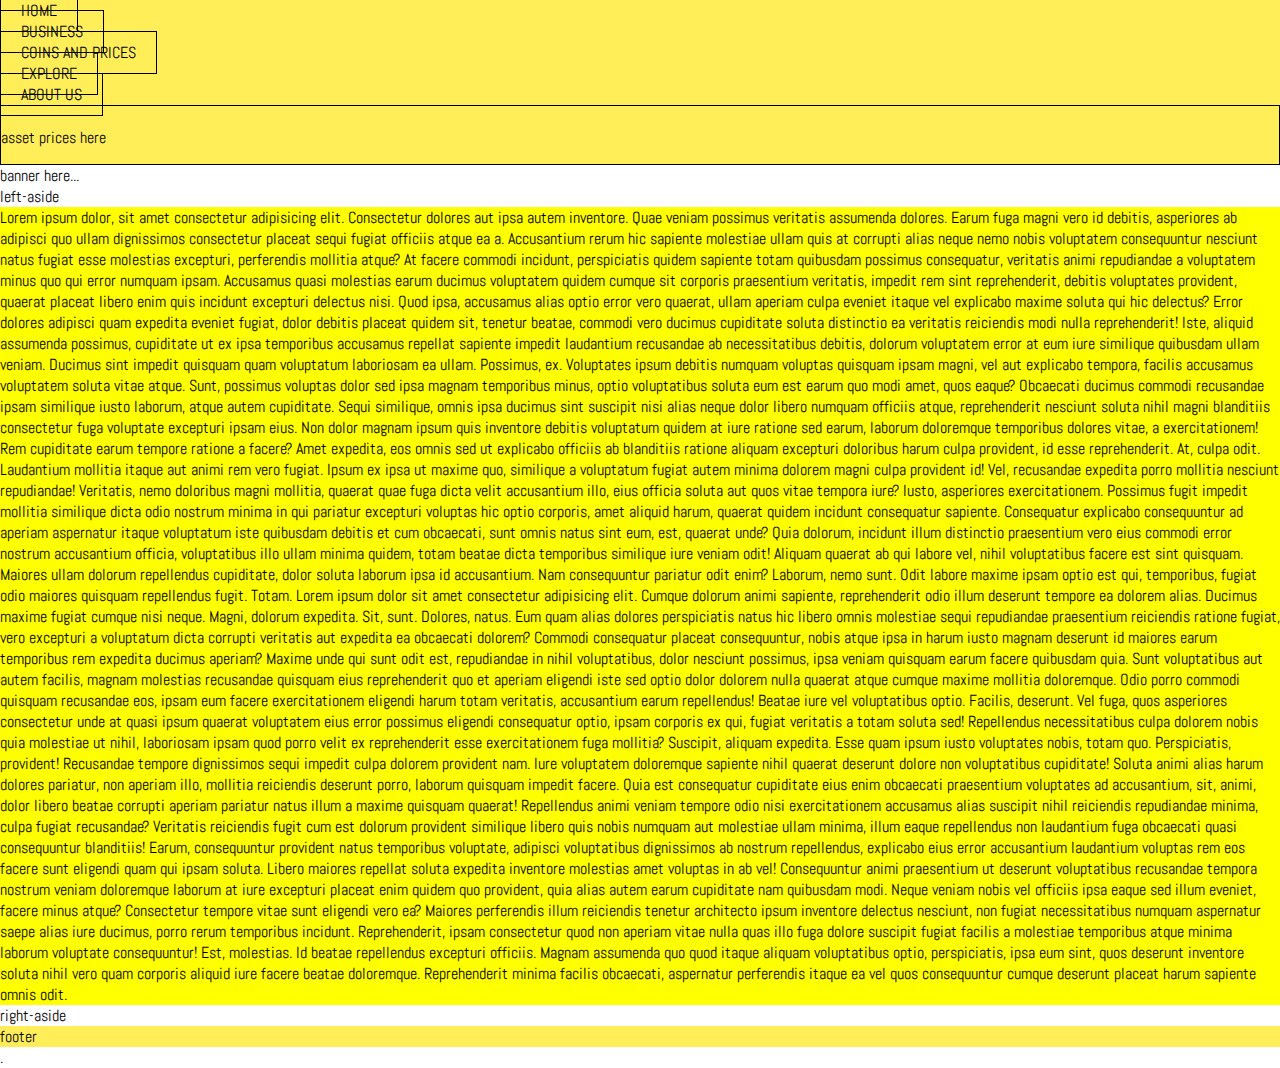
<file: COINBIZ/index.html>
<!DOCTYPE html>
<html lang="en">

<head>
    <meta charset="UTF-8">
    <meta http-equiv="X-UA-Compatible" content="IE=edge">
    <meta name="viewport" content="width=device-width, initial-scale=1.0">

    <!-- CSS Link -->
    <link rel="stylesheet" href="styles.css">

    <!-- favicon -->
    <link rel="apple-touch-icon" sizes="180x180" href="fav_logo/apple-touch-icon.png">
    <link rel="icon" type="image/png" sizes="32x32" href="fav_logo//favicon-32x32.png">
    <link rel="icon" type="image/png" sizes="16x16" href="fav_logo//favicon-16x16.png">
    <link rel="manifest" href="fav_logo/fav_logo/site.webmanifest">
    <link rel="mask-icon" href="fav_logo/safari-pinned-tab.svg" color="#5bbad5">
    <meta name="msapplication-TileColor" content="#da532c">
    <meta name="theme-color" content="#ffffff">

    <!-- fonts -->
    <link rel="preconnect" href="https://fonts.googleapis.com">
    <link rel="preconnect" href="https://fonts.gstatic.com" crossorigin>
    <link href="https://fonts.googleapis.com/css2?family=Abel&family=Roboto:wght@100&display=swap" rel="stylesheet">


    <title>CoinBiz</title>
</head>

<body>
    <div class="wrapper-container">
        <header class="header">
            <!-- <img class="banner" src="images/banner.jpg" alt="">
            <nav class="nav"> -->
            <ul>
                <li>
                    <a href="index.html">HOME</a>
                </li>
                <li><a href="business.html">BUSINESS</a></li>
                <li><a href="cryptolists.html">COINS AND PRICES</a></li>

                <li><a href="explore.html">EXPLORE</a></li>
                <li><a href="about.html">ABOUT US</a></li>
            </ul>
            </nav>
            <div>
                <br> asset prices here
            </div>
        </header>
        <article class="banner">
            banner here...
        </article>




        <section class="left-aside">
            left-aside
        </section>
        <main class="main-section">
            Lorem ipsum dolor, sit amet consectetur adipisicing elit. Consectetur dolores aut ipsa autem inventore. Quae veniam possimus veritatis assumenda dolores. Earum fuga magni vero id debitis, asperiores ab adipisci quo ullam dignissimos consectetur placeat
            sequi fugiat officiis atque ea a. Accusantium rerum hic sapiente molestiae ullam quis at corrupti alias neque nemo nobis voluptatem consequuntur nesciunt natus fugiat esse molestias excepturi, perferendis mollitia atque? At facere commodi
            incidunt, perspiciatis quidem sapiente totam quibusdam possimus consequatur, veritatis animi repudiandae a voluptatem minus quo qui error numquam ipsam. Accusamus quasi molestias earum ducimus voluptatem quidem cumque sit corporis praesentium
            veritatis, impedit rem sint reprehenderit, debitis voluptates provident, quaerat placeat libero enim quis incidunt excepturi delectus nisi. Quod ipsa, accusamus alias optio error vero quaerat, ullam aperiam culpa eveniet itaque vel explicabo
            maxime soluta qui hic delectus? Error dolores adipisci quam expedita eveniet fugiat, dolor debitis placeat quidem sit, tenetur beatae, commodi vero ducimus cupiditate soluta distinctio ea veritatis reiciendis modi nulla reprehenderit! Iste,
            aliquid assumenda possimus, cupiditate ut ex ipsa temporibus accusamus repellat sapiente impedit laudantium recusandae ab necessitatibus debitis, dolorum voluptatem error at eum iure similique quibusdam ullam veniam. Ducimus sint impedit quisquam
            quam voluptatum laboriosam ea ullam. Possimus, ex. Voluptates ipsum debitis numquam voluptas quisquam ipsam magni, vel aut explicabo tempora, facilis accusamus voluptatem soluta vitae atque. Sunt, possimus voluptas dolor sed ipsa magnam temporibus
            minus, optio voluptatibus soluta eum est earum quo modi amet, quos eaque? Obcaecati ducimus commodi recusandae ipsam similique iusto laborum, atque autem cupiditate. Sequi similique, omnis ipsa ducimus sint suscipit nisi alias neque dolor
            libero numquam officiis atque, reprehenderit nesciunt soluta nihil magni blanditiis consectetur fuga voluptate excepturi ipsam eius. Non dolor magnam ipsum quis inventore debitis voluptatum quidem at iure ratione sed earum, laborum doloremque
            temporibus dolores vitae, a exercitationem! Rem cupiditate earum tempore ratione a facere? Amet expedita, eos omnis sed ut explicabo officiis ab blanditiis ratione aliquam excepturi doloribus harum culpa provident, id esse reprehenderit. At,
            culpa odit. Laudantium mollitia itaque aut animi rem vero fugiat. Ipsum ex ipsa ut maxime quo, similique a voluptatum fugiat autem minima dolorem magni culpa provident id! Vel, recusandae expedita porro mollitia nesciunt repudiandae! Veritatis,
            nemo doloribus magni mollitia, quaerat quae fuga dicta velit accusantium illo, eius officia soluta aut quos vitae tempora iure? Iusto, asperiores exercitationem. Possimus fugit impedit mollitia similique dicta odio nostrum minima in qui pariatur
            excepturi voluptas hic optio corporis, amet aliquid harum, quaerat quidem incidunt consequatur sapiente. Consequatur explicabo consequuntur ad aperiam aspernatur itaque voluptatum iste quibusdam debitis et cum obcaecati, sunt omnis natus sint
            eum, est, quaerat unde? Quia dolorum, incidunt illum distinctio praesentium vero eius commodi error nostrum accusantium officia, voluptatibus illo ullam minima quidem, totam beatae dicta temporibus similique iure veniam odit! Aliquam quaerat
            ab qui labore vel, nihil voluptatibus facere est sint quisquam. Maiores ullam dolorum repellendus cupiditate, dolor soluta laborum ipsa id accusantium. Nam consequuntur pariatur odit enim? Laborum, nemo sunt. Odit labore maxime ipsam optio
            est qui, temporibus, fugiat odio maiores quisquam repellendus fugit. Totam. Lorem ipsum dolor sit amet consectetur adipisicing elit. Cumque dolorum animi sapiente, reprehenderit odio illum deserunt tempore ea dolorem alias. Ducimus maxime
            fugiat cumque nisi neque. Magni, dolorum expedita. Sit, sunt. Dolores, natus. Eum quam alias dolores perspiciatis natus hic libero omnis molestiae sequi repudiandae praesentium reiciendis ratione fugiat, vero excepturi a voluptatum dicta corrupti
            veritatis aut expedita ea obcaecati dolorem? Commodi consequatur placeat consequuntur, nobis atque ipsa in harum iusto magnam deserunt id maiores earum temporibus rem expedita ducimus aperiam? Maxime unde qui sunt odit est, repudiandae in
            nihil voluptatibus, dolor nesciunt possimus, ipsa veniam quisquam earum facere quibusdam quia. Sunt voluptatibus aut autem facilis, magnam molestias recusandae quisquam eius reprehenderit quo et aperiam eligendi iste sed optio dolor dolorem
            nulla quaerat atque cumque maxime mollitia doloremque. Odio porro commodi quisquam recusandae eos, ipsam eum facere exercitationem eligendi harum totam veritatis, accusantium earum repellendus! Beatae iure vel voluptatibus optio. Facilis,
            deserunt. Vel fuga, quos asperiores consectetur unde at quasi ipsum quaerat voluptatem eius error possimus eligendi consequatur optio, ipsam corporis ex qui, fugiat veritatis a totam soluta sed! Repellendus necessitatibus culpa dolorem nobis
            quia molestiae ut nihil, laboriosam ipsam quod porro velit ex reprehenderit esse exercitationem fuga mollitia? Suscipit, aliquam expedita. Esse quam ipsum iusto voluptates nobis, totam quo. Perspiciatis, provident! Recusandae tempore dignissimos
            sequi impedit culpa dolorem provident nam. Iure voluptatem doloremque sapiente nihil quaerat deserunt dolore non voluptatibus cupiditate! Soluta animi alias harum dolores pariatur, non aperiam illo, mollitia reiciendis deserunt porro, laborum
            quisquam impedit facere. Quia est consequatur cupiditate eius enim obcaecati praesentium voluptates ad accusantium, sit, animi, dolor libero beatae corrupti aperiam pariatur natus illum a maxime quisquam quaerat! Repellendus animi veniam tempore
            odio nisi exercitationem accusamus alias suscipit nihil reiciendis repudiandae minima, culpa fugiat recusandae? Veritatis reiciendis fugit cum est dolorum provident similique libero quis nobis numquam aut molestiae ullam minima, illum eaque
            repellendus non laudantium fuga obcaecati quasi consequuntur blanditiis! Earum, consequuntur provident natus temporibus voluptate, adipisci voluptatibus dignissimos ab nostrum repellendus, explicabo eius error accusantium laudantium voluptas
            rem eos facere sunt eligendi quam qui ipsam soluta. Libero maiores repellat soluta expedita inventore molestias amet voluptas in ab vel! Consequuntur animi praesentium ut deserunt voluptatibus recusandae tempora nostrum veniam doloremque laborum
            at iure excepturi placeat enim quidem quo provident, quia alias autem earum cupiditate nam quibusdam modi. Neque veniam nobis vel officiis ipsa eaque sed illum eveniet, facere minus atque? Consectetur tempore vitae sunt eligendi vero ea? Maiores
            perferendis illum reiciendis tenetur architecto ipsum inventore delectus nesciunt, non fugiat necessitatibus numquam aspernatur saepe alias iure ducimus, porro rerum temporibus incidunt. Reprehenderit, ipsam consectetur quod non aperiam vitae
            nulla quas illo fuga dolore suscipit fugiat facilis a molestiae temporibus atque minima laborum voluptate consequuntur! Est, molestias. Id beatae repellendus excepturi officiis. Magnam assumenda quo quod itaque aliquam voluptatibus optio,
            perspiciatis, ipsa eum sint, quos deserunt inventore soluta nihil vero quam corporis aliquid iure facere beatae doloremque. Reprehenderit minima facilis obcaecati, aspernatur perferendis itaque ea vel quos consequuntur cumque deserunt placeat
            harum sapiente omnis odit.
        </main>
        <aside class="right-aside">
            right-aside
        </aside>


        <footer class="footer">
            footer
        </footer>
    </div>



</body>

</html>.
</file>
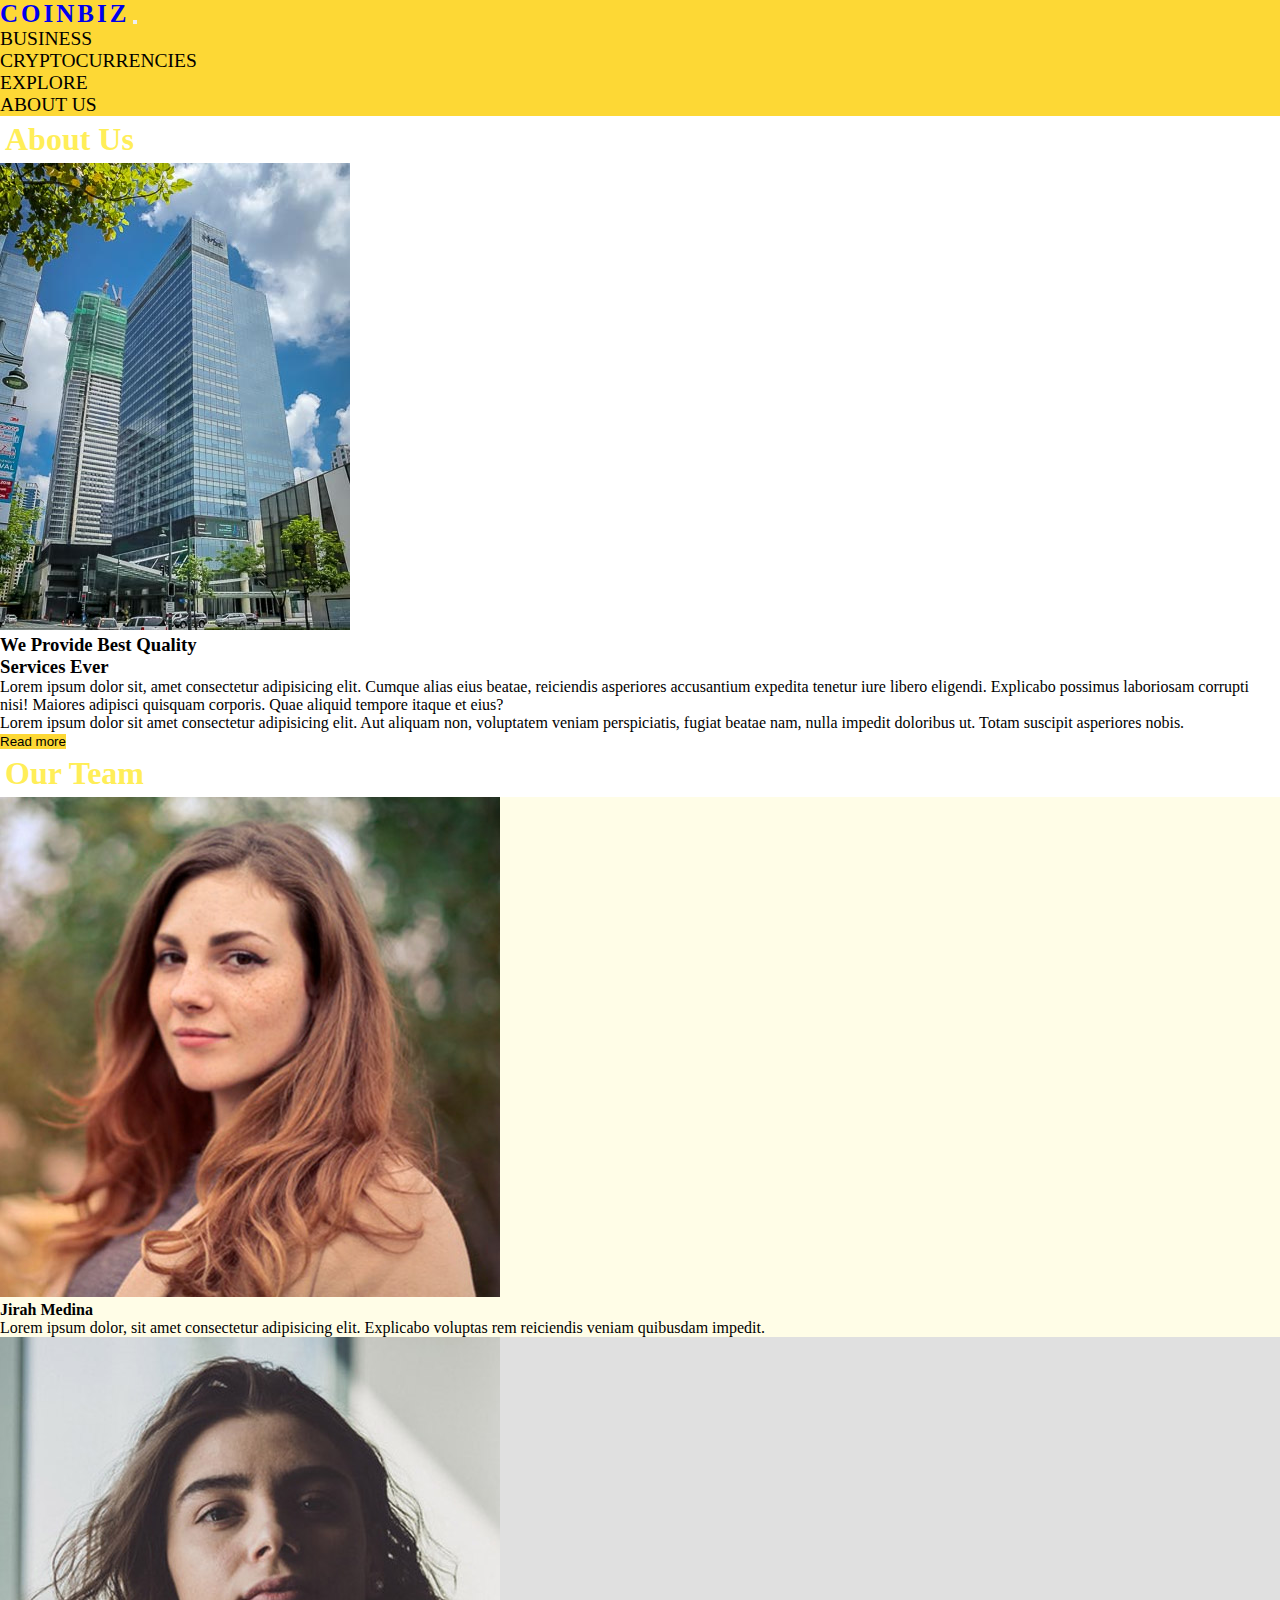
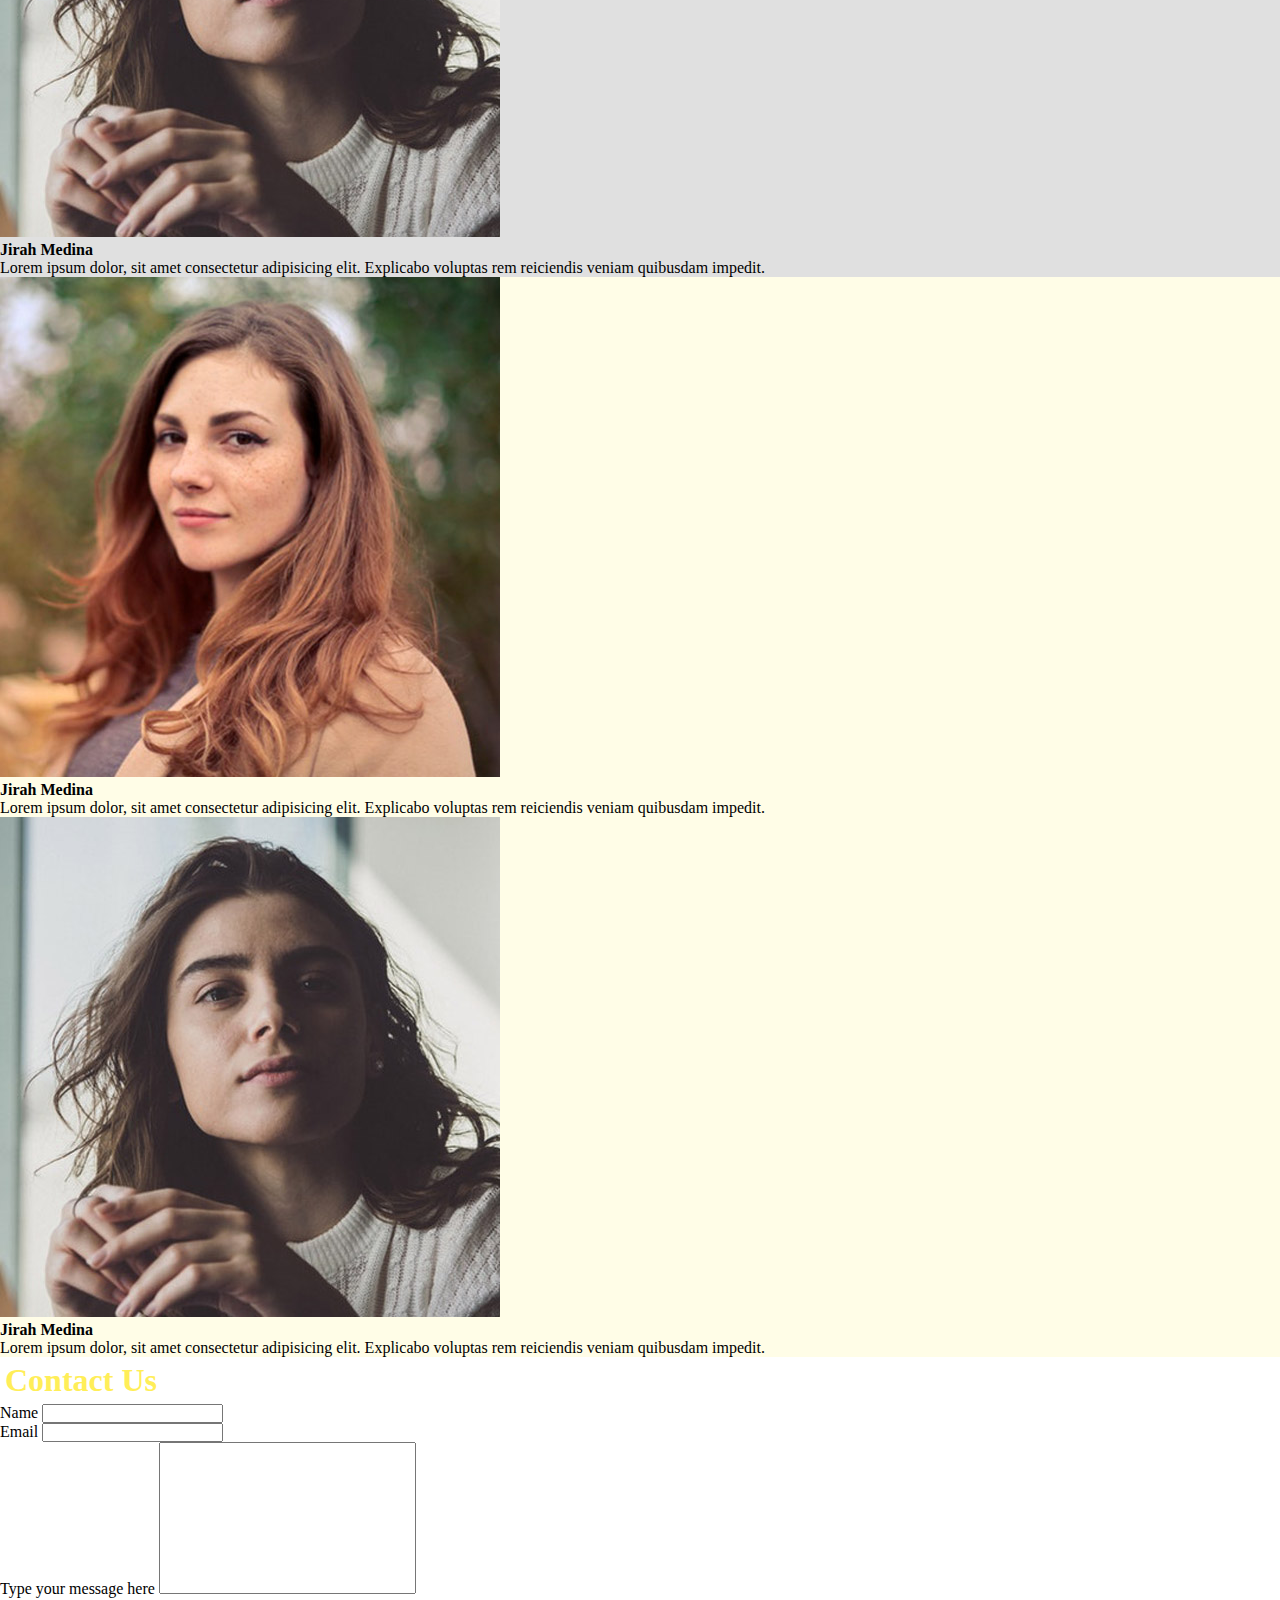
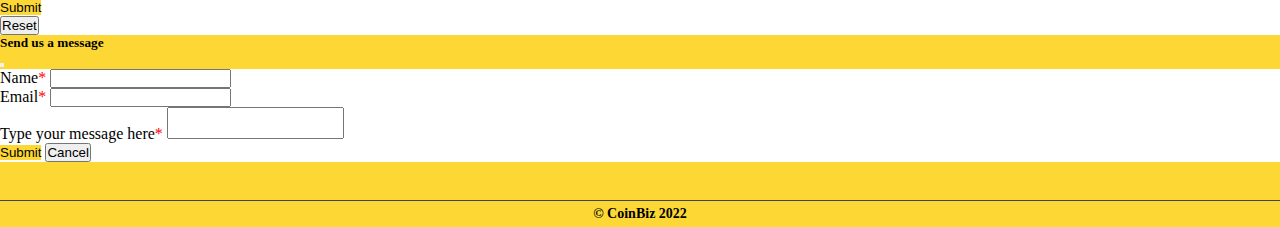
<file: COINBIZ/about.html>
<!DOCTYPE html>
<html lang="en">

<head>
    <meta charset="UTF-8">
    <meta http-equiv="X-UA-Compatible" content="IE=edge">
    <meta name="viewport" content="width=device-width, initial-scale=1.0">

    <!-- bootstrap -->
    <link href="https://cdn.jsdelivr.net/npm/bootstrap@5.1.3/dist/css/bootstrap.min.css" rel="stylesheet" integrity="sha384-1BmE4kWBq78iYhFldvKuhfTAU6auU8tT94WrHftjDbrCEXSU1oBoqyl2QvZ6jIW3" crossorigin="anonymous">

    <!-- CSS Link -->

    <link rel="stylesheet" href="about_style.css">
    <link rel="stylesheet" href="main.css">

    <!-- favicon -->
    <link rel="apple-touch-icon" sizes="180x180" href="fav_logo/apple-touch-icon.png">
    <link rel="icon" type="image/png" sizes="32x32" href="fav_logo//favicon-32x32.png">
    <link rel="icon" type="image/png" sizes="16x16" href="fav_logo//favicon-16x16.png">
    <link rel="manifest" href="fav_logo/fav_logo/site.webmanifest">
    <link rel="mask-icon" href="fav_logo/safari-pinned-tab.svg" color="#5bbad5">
    <meta name="msapplication-TileColor" content="#da532c">
    <meta name="theme-color" content="#ffffff">

    <!-- fonts -->
    <link rel="preconnect" href="https://fonts.googleapis.com">
    <link rel="preconnect" href="https://fonts.gstatic.com" crossorigin>
    <link href="https://fonts.googleapis.com/css2?family=Abel&family=Roboto:wght@100&display=swap" rel="stylesheet">

    <!-- fontawesome -->
    <link rel="stylesheet" href="https://pro.fontawesome.com/releases/v5.10.0/css/all.css" integrity="sha384-AYmEC3Yw5cVb3ZcuHtOA93w35dYTsvhLPVnYs9eStHfGJvOvKxVfELGroGkvsg+p" crossorigin="anonymous" />


    <title>CoinBiz | About Us</title>
</head>

<body>

    <!-- navbar -->
    <nav class="navbar navbar-expand-lg navbar-light bg-yellow sticky-top">
        <div class="container">
            <a class="navbar-brand" href="index.html"><Span class="text-white">Coin</Span>Biz</a>
            <button class="navbar-toggler" type="button" data-bs-toggle="collapse" data-bs-target="#navbarSupportedContent" aria-controls="navbarSupportedContent" aria-expanded="false" aria-label="Toggle navigation ">
            <span class="navbar-toggler-icon"></span>
          </button>
            <div class="collapse navbar-collapse" id="navbarSupportedContent">
                <ul class="navbar-nav ms-auto mb-2 mb-lg-0">
                    <li class="nav-item">
                        <a class="nav-link" href="business.html">Business</a>

                    </li>
                    <li class="nav-item">
                        <a class="nav-link" href="crypto.html">Cryptocurrencies</a>
                    </li>
                    <li class="nav-item">
                        <a class="nav-link" href="explore.html">Explore</a>
                    </li>
                    <li class="nav-item">
                        <a class="nav-link" href="about.html">About US</a>
                    </li>


                </ul>
            </div>
        </div>
    </nav>












    <main class="main-about">
        <div class="container">

            <!-- about the website -->
            <section class="section-about pt-4 pb-4">
                <div class="container">
                    <div class="row">
                        <h1 class="text-black">About Us</h1>
                        <div class="col-12 col-md-6 col-lg-4">
                            <div class="office-img">
                                <img src="images/office.jpg" alt="" class="img-fluid">
                            </div>
                        </div>
                        <div class="col-12 col-md-6 col-lg-8 mt-1 pt-1">

                            <h3>We Provide Best Quality <br> Services Ever</h3>
                            <p>Lorem ipsum dolor sit, amet consectetur adipisicing elit. Cumque alias eius beatae, reiciendis asperiores accusantium expedita tenetur iure libero eligendi. Explicabo possimus laboriosam corrupti nisi! Maiores adipisci quisquam
                                corporis. Quae aliquid tempore itaque et eius?</p>
                            <p>Lorem ipsum dolor sit amet consectetur adipisicing elit. Aut aliquam non, voluptatem veniam perspiciatis, fugiat beatae nam, nulla impedit doloribus ut. Totam suscipit asperiores nobis.
                            </p>
                            <button class="btn btn-primary">Read more</button>


                        </div>
                    </div>
                </div>
            </section>


            <!-- The Team -->
            <section class="section section-team">
                <div class="container">
                    <h1 class="text-black">Our Team</h1>
                    <div class="row">
                        <div class="col-12 col-md-6 col-lg-3 mb-4">
                            <div class="card text-center bg-lightyellow">
                                <card class="card-body">
                                    <img src="images/team/person1.jpg" alt="" class="img-fluid rounded-circle">
                                    <h4 class="card-title">Jirah Medina</h4>
                                    <p>Lorem ipsum dolor, sit amet consectetur adipisicing elit. Explicabo voluptas rem reiciendis veniam quibusdam impedit.</p>
                                </card>
                            </div>
                        </div>
                        <div class="col-12 col-md-6 col-lg-3 mb-4">
                            <div class="card text-center bg-lightgray">
                                <card class="card-body">
                                    <img src="images/team/person2.jpg" alt="" class="img-fluid rounded-circle">
                                    <h4 class="card-title">Jirah Medina</h4>
                                    <p>Lorem ipsum dolor, sit amet consectetur adipisicing elit. Explicabo voluptas rem reiciendis veniam quibusdam impedit.</p>
                                </card>
                            </div>
                        </div>
                        <div class="col-12 col-md-6 col-lg-3 mb-4">
                            <div class="card text-center bg-lightyellow">
                                <card class="card-body">
                                    <img src="images/team/person1.jpg" alt="" class="img-fluid rounded-circle">
                                    <h4 class="card-title">Jirah Medina</h4>
                                    <p>Lorem ipsum dolor, sit amet consectetur adipisicing elit. Explicabo voluptas rem reiciendis veniam quibusdam impedit.</p>
                                </card>
                            </div>
                        </div>
                        <div class="col-12 col-md-6 col-lg-3 mb-4">
                            <div class="card text-center bg-lightyellow">
                                <card class="card-body">
                                    <img src="images/team/person2.jpg" alt="" class="img-fluid rounded-circle">
                                    <h4 class="card-title">Jirah Medina</h4>
                                    <p>Lorem ipsum dolor, sit amet consectetur adipisicing elit. Explicabo voluptas rem reiciendis veniam quibusdam impedit.</p>
                                </card>
                            </div>
                        </div>



                    </div>
                </div>
            </section>

            <!-- Send message -->
            <div class="section section-message">
                <div class="container">
                    <h1 class="text-black">Contact Us</h1>

                    <form action="">
                        <div class="row">
                            <div class="col-12 col-md-12 col-lg-6 mb-2">
                                <label for="" class="label-control mb-1">Name</label>
                                <input type="text" name="" id="" class="form-control">
                            </div>
                            <div class="col-12 col-md-12 col-lg-6 mb-2">
                                <label for="" class="label-control mb-1">Email</label>
                                <input type="email" name="" id="" class="form-control">
                            </div>
                        </div>

                        <div class="row">
                            <div class="col-12 col-md-12 col-lg-12">
                                <label for="" class="label-control mb-1">Type your message here</label>
                                <textarea class="form-control mb-1" name="" id="" cols="30" rows="10"></textarea>
                            </div>
                        </div>
                        <div class="row p-4">


                            <button class="btn btn-primary col-12 col-md-12 col-lg-5 mb-2">Submit</button>
                            <div class="col-lg-2"></div>
                            <input class="btn btn-danger col-12 col-md-12 col-lg-5 mb-2" type="reset" value="Reset">



                        </div>

                    </form>

                </div>

            </div>

        </div>




        <!-- Contact Form -->
        <div class="modal " id="contact-form ">
            <div class="modal-dialog ">
                <div class="modal-content ">
                    <div class="modal-header ">

                        <h5 class="modal-title ">
                            Send us a message
                        </h5>
                        <button type="button " class="btn-close " data-bs-dismiss="modal "></button>
                    </div>
                    <div class="modal-body ">
                        <form action=" ">
                            <div class="mb-3 ">
                                <label for=" " class="form-label required ">Name</label>
                                <input type="text " class="form-control ">
                            </div>
                            <div class="mb-3 ">
                                <label for=" " class="form-label required ">Email</label>
                                <input type="email " class="form-control ">
                            </div>
                            <div class="mb-3 ">
                                <label for=" " class="form-label required ">Type your message here</label>
                                <textarea class="form-control "></textarea>
                            </div>
                        </form>
                    </div>
                    <div class="modal-footer ">
                        <button type="submit " class="btn btn-primary " data-bs-dismiss="modal ">Submit</button>
                        <button type="submit " class="btn btn-danger " data-bs-dismiss="modal ">Cancel</button>
                    </div>
                </div>
            </div>
            <!-- <form action=" " class="contact-us ">
            <fieldset>
                <legend>Give us a message</legend>
                <input type="text " name="firstname " id=" " placeholder="First Name ">
                <input type="text " name="lastname " id=" " placeholder="Last Name ">
                <input type="email " name="email " id=" " placeholder="Email ">

                <textarea name="message " id=" " cols="30 " rows="10 " placeholder="Type your message here "></textarea>
                <button class="btn-secondary btn-submit " role="alert ">SUBMIT</button>
            </fieldset>
        </form> -->
        </div>

        </div>
    </main>
    <!-- footer -->
    <footer class="footer ">
        <div class="footer-social ">

            <a href="https://twitter.com " target="_blank "><i class="fab fa-twitter "></i></a>
            <a href="https://facebook.com " target="_blank "><i class="fab fa-facebook "></i></a>
            <a href="https://linkedin.com " target="_blank "> <i class="fab fa-linkedin-in "></i></a>

        </div>
        <!-- <div class="footer-logo ">
            <a href="home.html "><img class="img-fluid " src="images/logo.JPG " alt=" "></a>
            <p>Lorem, ipsum dolor sit amet consectetur adipisicing elit. Soluta repellat fuga impedit quaerat laudantium et at iure deleniti quos a corporis repellendus, dicta laborum voluptates praesentium! Iure facere necessitatibus quod rerum, eos dolore
                sapiente quia quibusdam illum facilis quam fugit nesciunt quisquam, a, dolor sint ipsam ad laudantium libero assumenda in incidunt! Perferendis labore atque, obcaecati officia iste repellendus ea?
            </p>
        </div> -->
        <div class="footer-copyright ">
            <p class="footer-p ">

                <span style="font-weight: bolder; color: #000; ">  &copy CoinBiz 2022</span>
            </p>
        </div>
    </footer>



    <!-- script -->
    <script src="https://cdn.jsdelivr.net/npm/bootstrap@5.1.3/dist/js/bootstrap.bundle.min.js " integrity="sha384-ka7Sk0Gln4gmtz2MlQnikT1wXgYsOg+OMhuP+IlRH9sENBO0LRn5q+8nbTov4+1p " crossorigin="anonymous "></script>

</body>

</html>
</file>
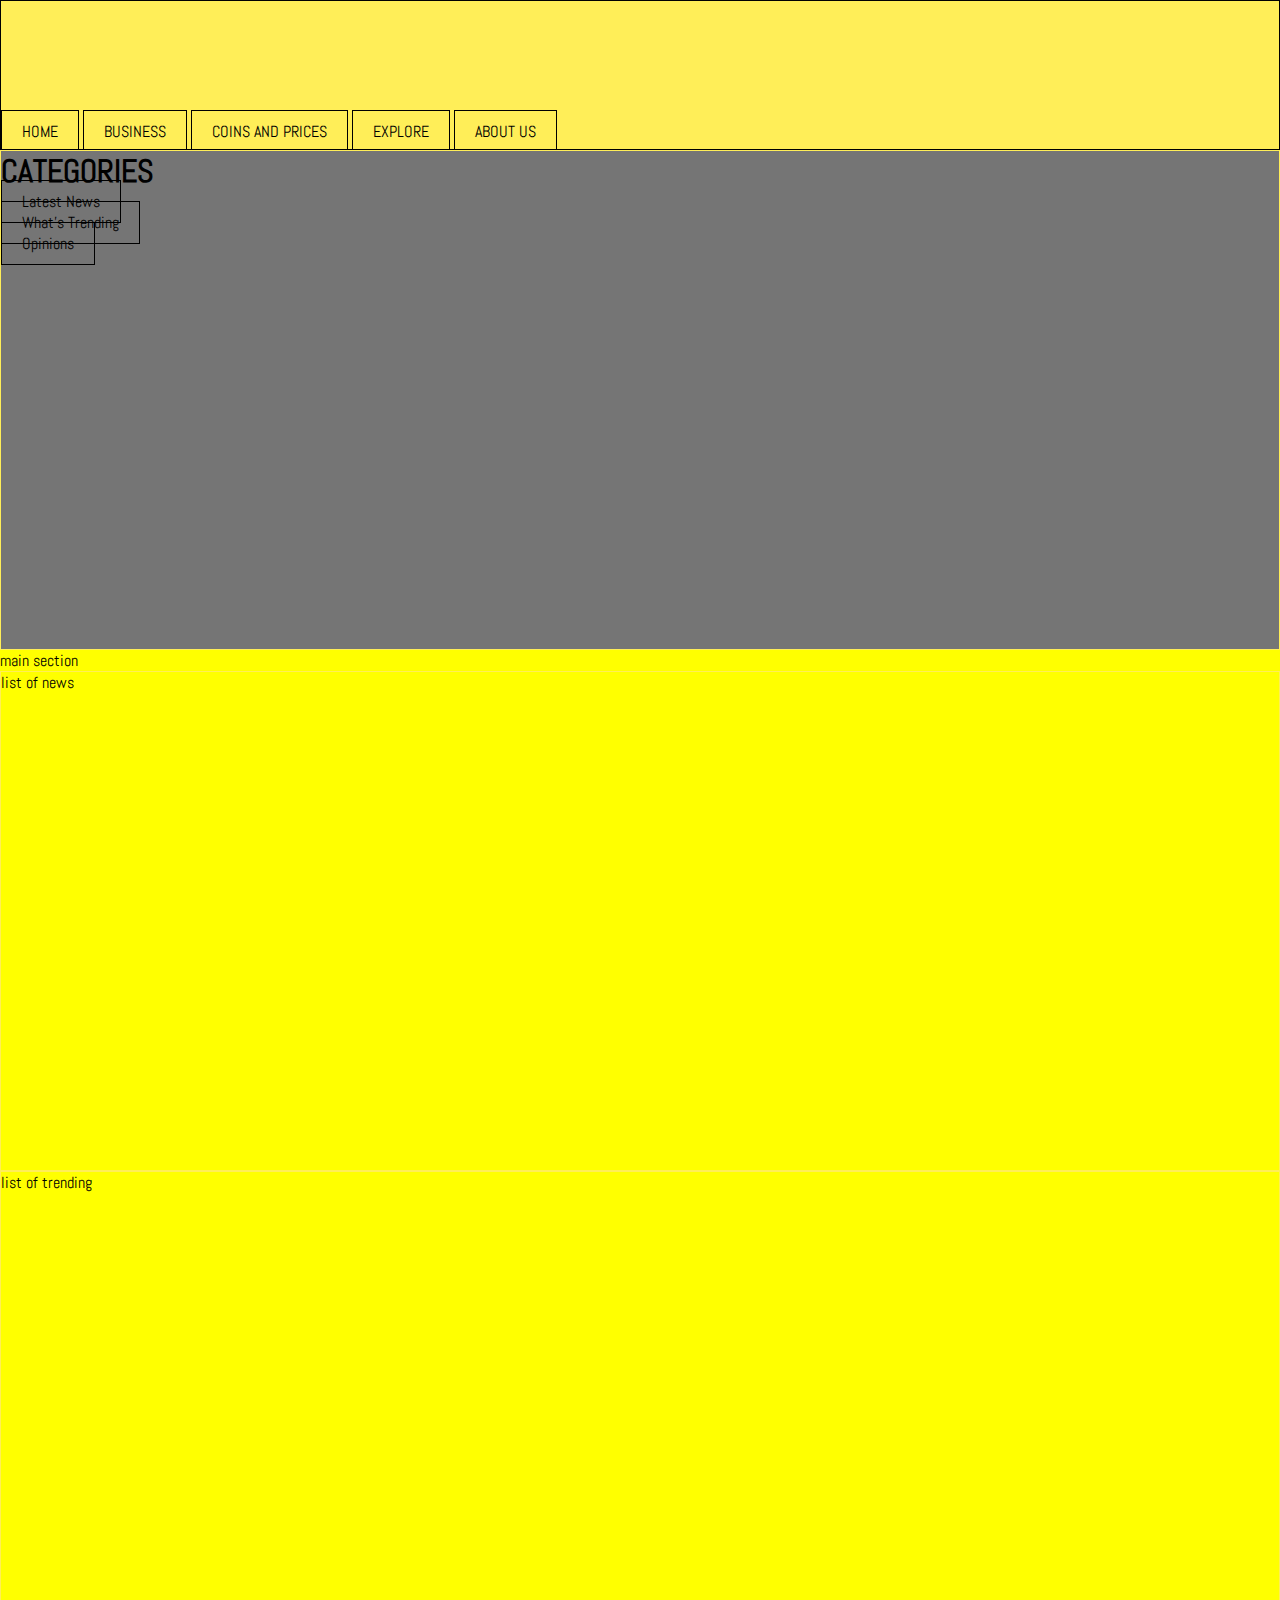
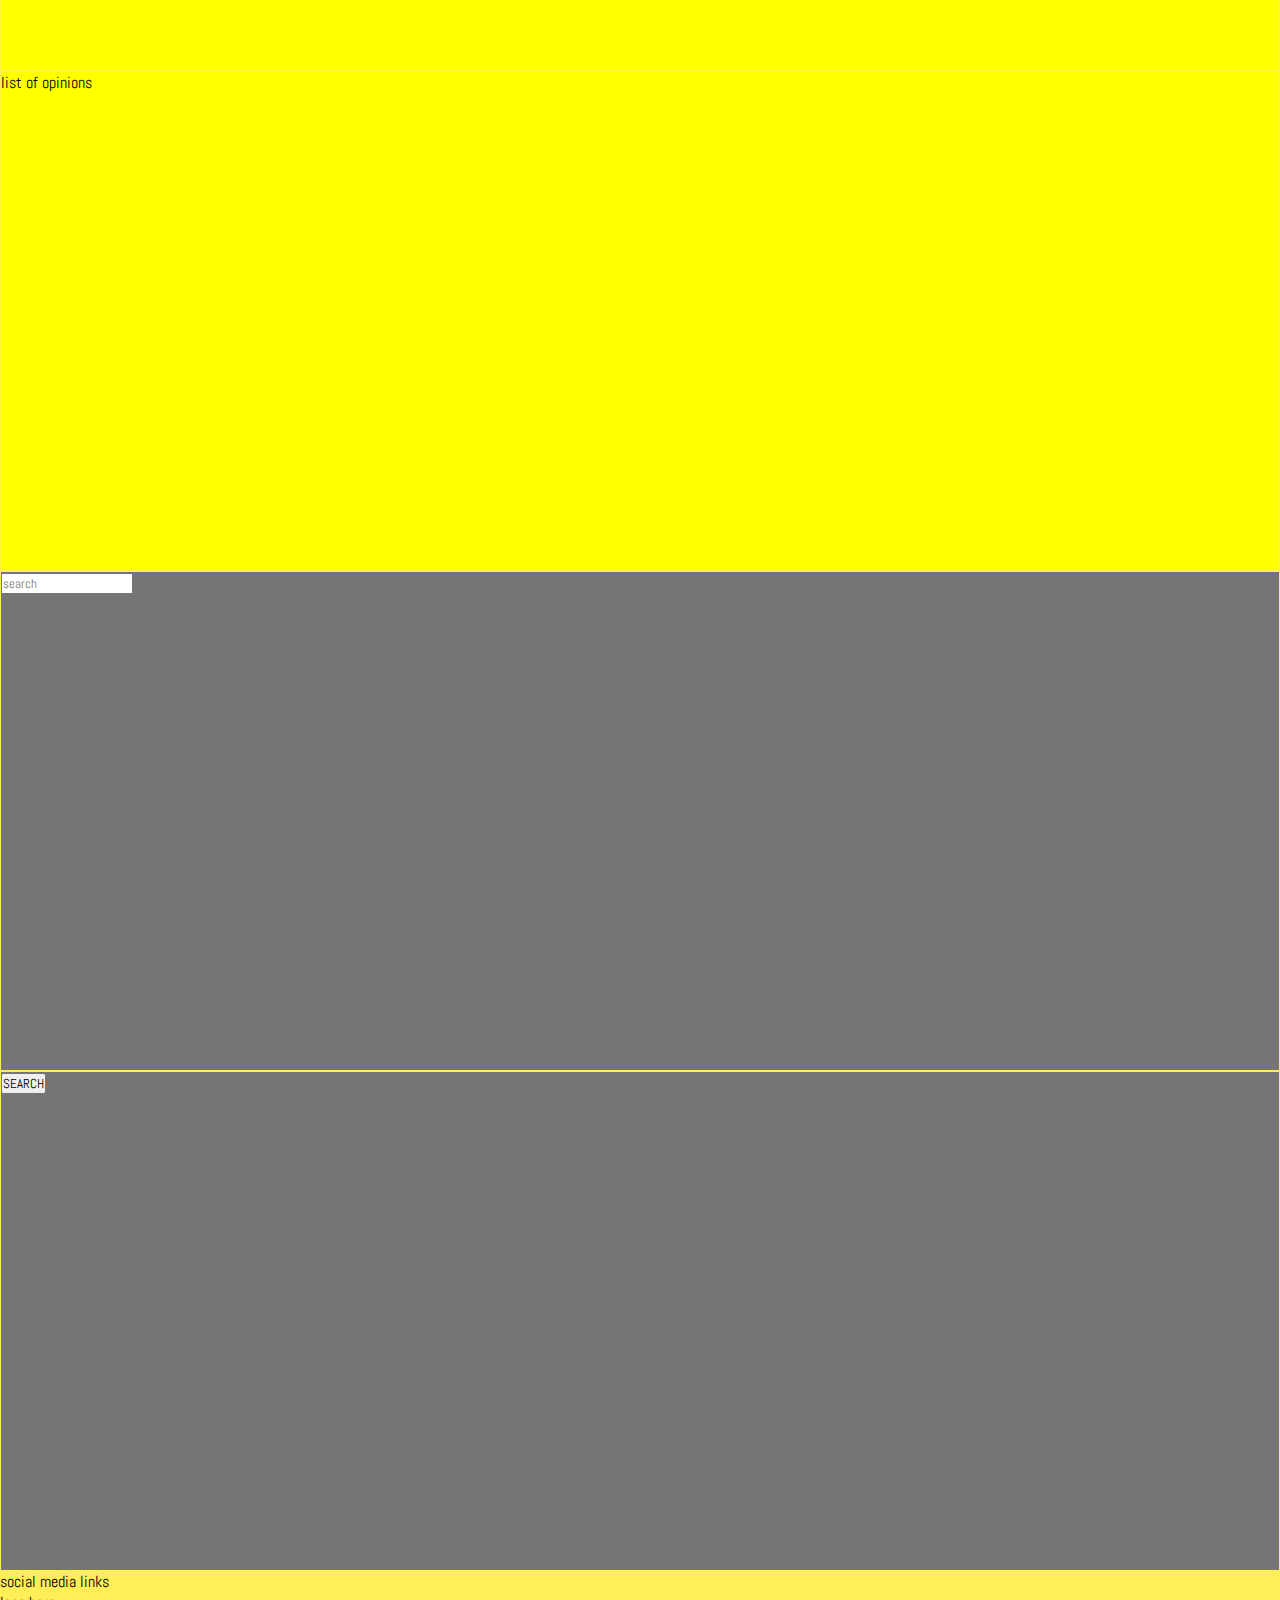
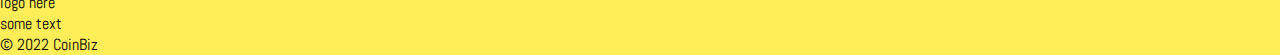
<file: COINBIZ/business.html>
<!DOCTYPE html>
<html lang="en">

<head>
    <meta charset="UTF-8">
    <meta http-equiv="X-UA-Compatible" content="IE=edge">
    <meta name="viewport" content="width=device-width, initial-scale=1.0">

    <!-- CSS Link -->
    <link rel="stylesheet" href="styles.css">

    <!-- favicon -->
    <link rel="apple-touch-icon" sizes="180x180" href="fav_logo/apple-touch-icon.png">
    <link rel="icon" type="image/png" sizes="32x32" href="fav_logo//favicon-32x32.png">
    <link rel="icon" type="image/png" sizes="16x16" href="fav_logo//favicon-16x16.png">
    <link rel="manifest" href="fav_logo/fav_logo/site.webmanifest">
    <link rel="mask-icon" href="fav_logo/safari-pinned-tab.svg" color="#5bbad5">
    <meta name="msapplication-TileColor" content="#da532c">
    <meta name="theme-color" content="#ffffff">

    <!-- fonts -->
    <link rel="preconnect" href="https://fonts.googleapis.com">
    <link rel="preconnect" href="https://fonts.gstatic.com" crossorigin>
    <link href="https://fonts.googleapis.com/css2?family=Abel&family=Roboto:wght@100&display=swap" rel="stylesheet">


    <title>CoinBiz | Business</title>
</head>

<body>
    <div class="container">
        <header class="header">
            <!-- <img class="banner" src="images/banner.jpg" alt="">
            -->
            <nav class="nav">
                <ul>
                    <li>
                        <a href="home.html">HOME</a>
                    </li>
                    <li><a href="business.html">BUSINESS</a></li>
                    <li><a href="cryptolists.html">COINS AND PRICES</a></li>

                    <li><a href="explore.html">EXPLORE</a></li>
                    <li><a href="about.html">ABOUT US</a></li>
                </ul>
            </nav>
            <!-- <div>
                <br> asset prices here
            </div> -->
        </header>
        <main class="business-main">
            <aside class="right-aside">
                <div class="categories">
                    <h1>CATEGORIES</h1>
                    <ul>
                        <li><a href="#latest-news">Latest News</a> </li>
                        <li><a href="#trending-news">What's Trending</a> </li>
                        <li><a href="#opinions">Opinions</a> </li>
                    </ul>
                </div>
            </aside>
            <section class="main-section">main section
                <div id="latest-news">
                    list of news
                </div>
                <div #trending-news>
                    list of trending
                </div>
                <div id="opiniions">
                    list of opinions
                </div>

            </section>
            <aside class="left-aside">
                <div class="search-div">
                    <input type="text" placeholder="search">
                </div>
                <div class="search-button">
                    <button role="button">SEARCH</button>
                </div>
            </aside>
        </main>





        <footer class="footer">
            <div class="footer-social">
                social media links
            </div>
            <footer-outer-logo>
                <div class="footer-logo">logo here</div>
                <div class="footer-logo2">some text</div>
            </footer-outer-logo>
            <div class="footer-copyright">
                &copy 2022 CoinBiz
            </div>
        </footer>
    </div>



</body>

</html>
</file>
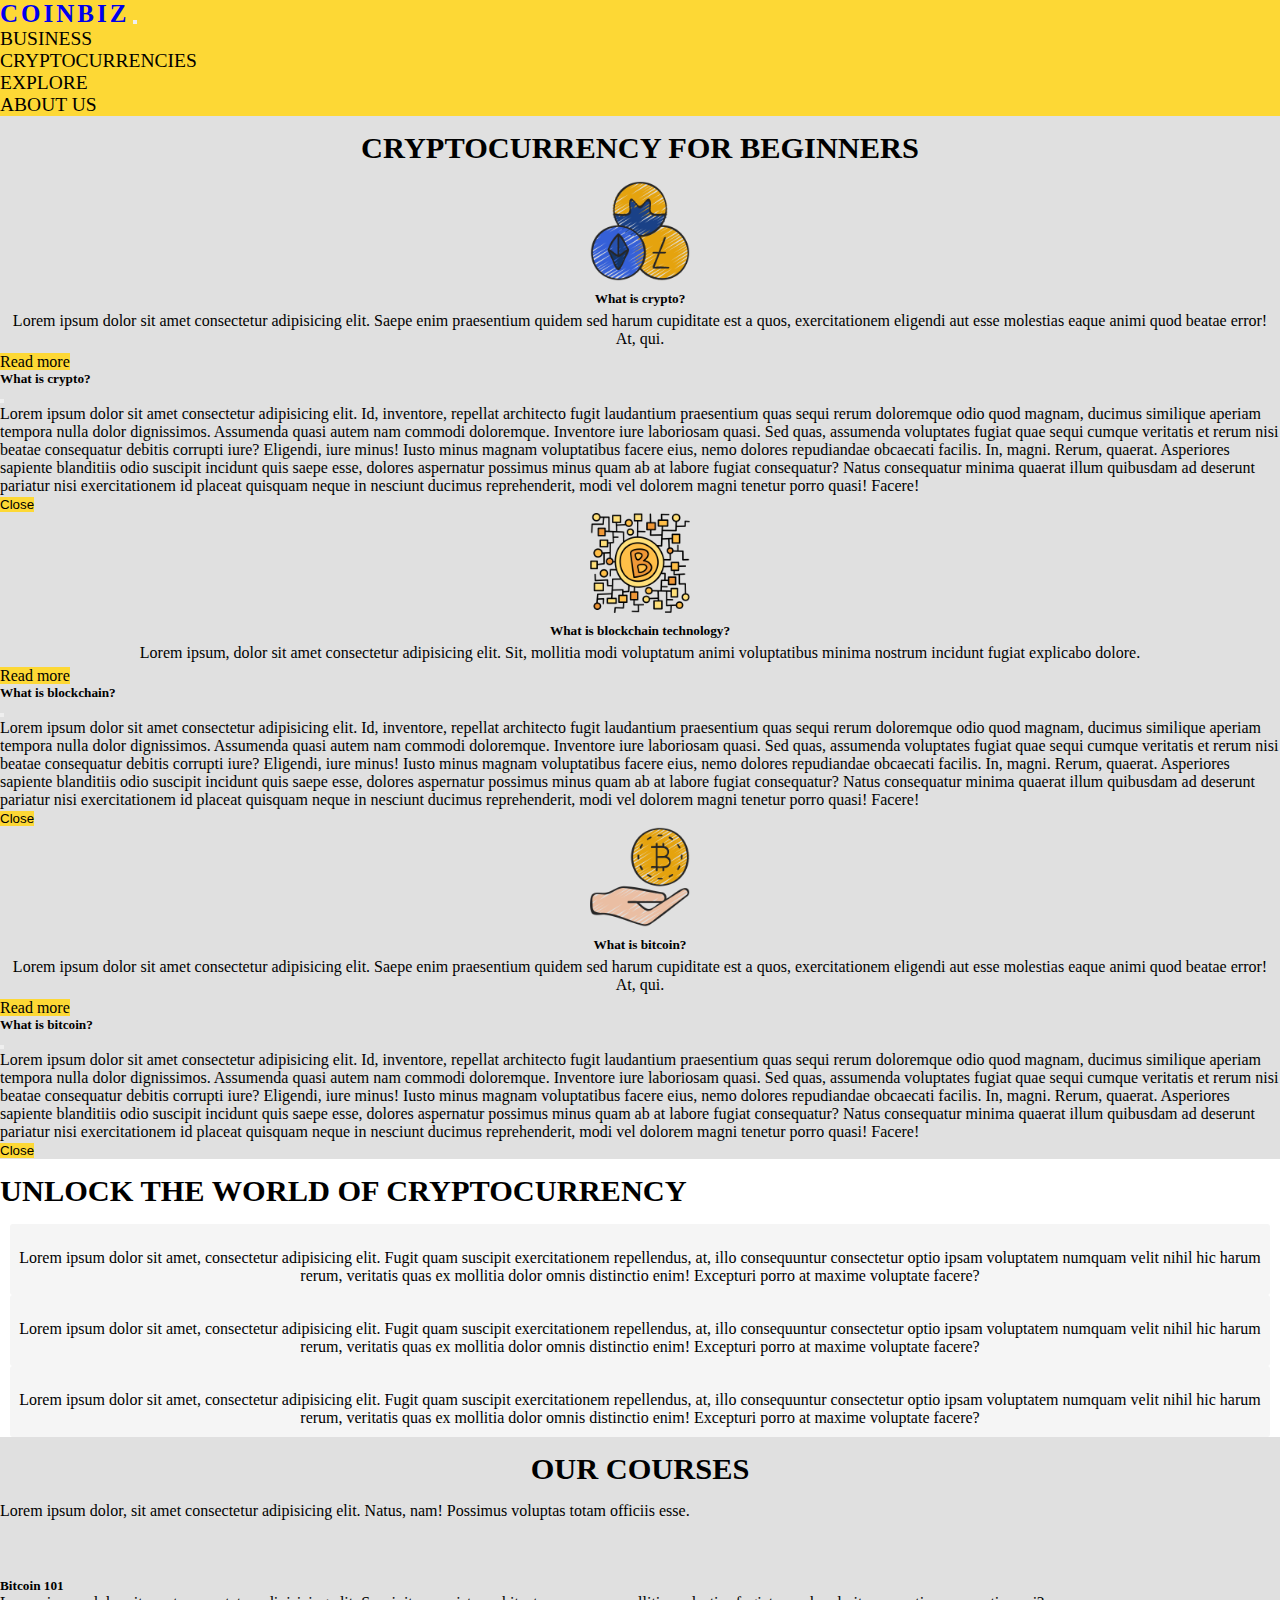
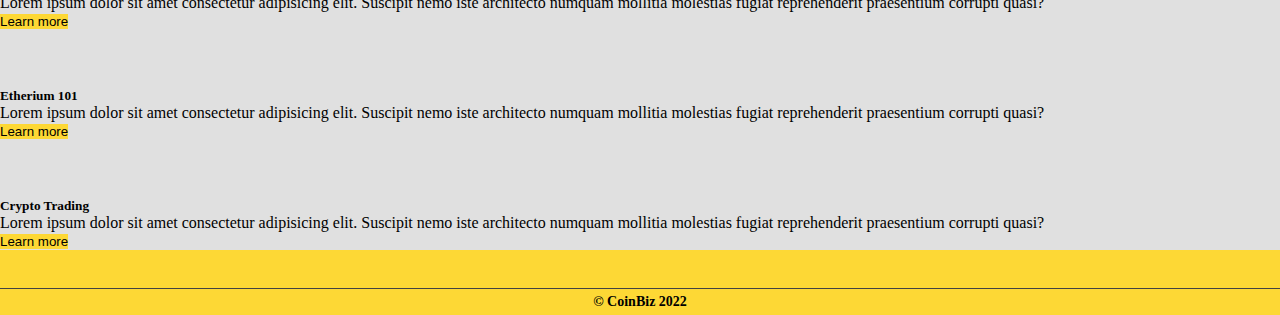
<file: COINBIZ/explore.html>
<!DOCTYPE html>
<html lang="en">

<head>
    <meta charset="UTF-8">
    <meta http-equiv="X-UA-Compatible" content="IE=edge">
    <meta name="viewport" content="width=device-width, initial-scale=1.0">

    <!-- bootstrap -->
    <link href="https://cdn.jsdelivr.net/npm/bootstrap@5.1.3/dist/css/bootstrap.min.css" rel="stylesheet" integrity="sha384-1BmE4kWBq78iYhFldvKuhfTAU6auU8tT94WrHftjDbrCEXSU1oBoqyl2QvZ6jIW3" crossorigin="anonymous">

    <!-- CSS Link -->
    <link rel="stylesheet" href="explore_styles.css">
    <link rel="stylesheet" href="main.css">

    <!-- favicon -->
    <link rel="apple-touch-icon" sizes="180x180" href="fav_logo/apple-touch-icon.png">
    <link rel="icon" type="image/png" sizes="32x32" href="fav_logo//favicon-32x32.png">
    <link rel="icon" type="image/png" sizes="16x16" href="fav_logo//favicon-16x16.png">
    <link rel="manifest" href="fav_logo/fav_logo/site.webmanifest">
    <link rel="mask-icon" href="fav_logo/safari-pinned-tab.svg" color="#5bbad5">
    <meta name="msapplication-TileColor" content="#da532c">
    <meta name="theme-color" content="#ffffff">

    <!-- fonts -->
    <link rel="preconnect" href="https://fonts.googleapis.com">
    <link rel="preconnect" href="https://fonts.gstatic.com" crossorigin>
    <link href="https://fonts.googleapis.com/css2?family=Abel&family=Roboto:wght@100&display=swap" rel="stylesheet">

    <!-- fontawesome -->
    <link rel="stylesheet" href="https://pro.fontawesome.com/releases/v5.10.0/css/all.css" integrity="sha384-AYmEC3Yw5cVb3ZcuHtOA93w35dYTsvhLPVnYs9eStHfGJvOvKxVfELGroGkvsg+p" crossorigin="anonymous" />


    <title>CoinBiz | Explore</title>
</head>

<body>
    <!-- navbar -->
    <nav class="navbar navbar-expand-lg navbar-light bg-yellow sticky-top">
        <div class="container">
            <a class="navbar-brand" href="index.html"><Span class="text-white">Coin</Span>Biz</a>
            <button class="navbar-toggler" type="button" data-bs-toggle="collapse" data-bs-target="#navbarSupportedContent" aria-controls="navbarSupportedContent" aria-expanded="false" aria-label="Toggle navigation ">
            <span class="navbar-toggler-icon"></span>
          </button>
            <div class="collapse navbar-collapse" id="navbarSupportedContent">
                <ul class="navbar-nav ms-auto mb-2 mb-lg-0">
                    <li class="nav-item">
                        <a class="nav-link" href="business.html">Business</a>

                    </li>
                    <li class="nav-item">
                        <a class="nav-link" href="crypto.html">Cryptocurrencies</a>
                    </li>
                    <li class="nav-item">
                        <a class="nav-link" href="explore.html">Explore</a>
                    </li>
                    <li class="nav-item">
                        <a class="nav-link" href="about.html">About US</a>
                    </li>


                </ul>
            </div>
        </div>
    </nav>







    <main class="main-explore  ">
        <div class="container">


            <!-- cointainer 1 -->
            <section class="section section-1 container-1 pt-4 bg-white ">
                <div class="container">
                    <div class="div-portal1 bg-lightgray">
                        <h4 class="h5-portal1 text-center mb-4">Cryptocurrency for beginners</h4>
                        <div class="row p-2">
                            <div class="box-1 col-lg-4 col-md-12 col-12 pb-4 bg">
                                <div class="learn-image">
                                    <img src="images/explore/cryptocurrencies.png" alt="" class="img-fluid">
                                </div>
                                <div class="box-p text-center pb-4">
                                    <h5>What is crypto?</h5>
                                    <p class="p-section1 bg-darkgray">Lorem ipsum dolor sit amet consectetur adipisicing elit. Saepe enim praesentium quidem sed harum cupiditate est a quos, exercitationem eligendi aut esse molestias eaque animi quod beatae error! At, qui.</p>
                                    <a href="#" class="btn btn-primary" data-bs-toggle="modal" data-bs-target="#crypto">Read more</a>
                                </div>


                                <!-- Modal -->
                                <div class="modal fade" id="crypto" data-bs-backdrop="static" data-bs-keyboard="false" tabindex="-1" aria-labelledby="staticBackdropLabel" aria-hidden="true">
                                    <div class="modal-dialog modal-dialog-scrollable modal-dialog modal-lg ">
                                        <div class="modal-content">
                                            <div class="modal-header">
                                                <h5 class="modal-title" id="staticBackdropLabel">What is crypto?</h5>
                                                <button type="button" class="btn-close" data-bs-dismiss="modal" aria-label="Close"></button>
                                            </div>
                                            <div class="modal-body ">
                                                Lorem ipsum dolor sit amet consectetur adipisicing elit. Id, inventore, repellat architecto fugit laudantium praesentium quas sequi rerum doloremque odio quod magnam, ducimus similique aperiam tempora nulla dolor dignissimos. Assumenda quasi autem nam
                                                commodi doloremque. Inventore iure laboriosam quasi. Sed quas, assumenda voluptates fugiat quae sequi cumque veritatis et rerum nisi beatae consequatur debitis corrupti iure? Eligendi, iure minus! Iusto
                                                minus magnam voluptatibus facere eius, nemo dolores repudiandae obcaecati facilis. In, magni. Rerum, quaerat. Asperiores sapiente blanditiis odio suscipit incidunt quis saepe esse, dolores aspernatur possimus
                                                minus quam ab at labore fugiat consequatur? Natus consequatur minima quaerat illum quibusdam ad deserunt pariatur nisi exercitationem id placeat quisquam neque in nesciunt ducimus reprehenderit, modi vel
                                                dolorem magni tenetur porro quasi! Facere!
                                            </div>
                                            <div class="modal-footer">
                                                <button type="button" class="btn btn-primary" data-bs-dismiss="modal">Close</button>

                                            </div>
                                        </div>
                                    </div>
                                </div>
                                <!-- modal -->
                            </div>
                            <div class="box-2 col-lg-4 col-md-12 col-12 pb-4">
                                <div class="learn-image">
                                    <img src="images/explore/blockchain.png" alt="" class="img-fluid">
                                </div>
                                <div class="box-p text-center pb-4">
                                    <h5>What is blockchain technology?</h5>
                                    <p p-section1>Lorem ipsum, dolor sit amet consectetur adipisicing elit. Sit, mollitia modi voluptatum animi voluptatibus minima nostrum incidunt fugiat explicabo dolore.</p>
                                    <a href="#" class="btn btn-primary" data-bs-toggle="modal" data-bs-target="#blockchain">Read more</a>
                                </div>
                                <!-- Modal -->
                                <div class="modal fade" id="blockchain" data-bs-backdrop="static" data-bs-keyboard="false" tabindex="-1" aria-labelledby="staticBackdropLabel" aria-hidden="true">
                                    <div class="modal-dialog modal-dialog-scrollable modal-dialog modal-lg ">
                                        <div class="modal-content">
                                            <div class="modal-header">
                                                <h5 class="modal-title" id="staticBackdropLabel">What is blockchain?</h5>
                                                <button type="button" class="btn-close" data-bs-dismiss="modal" aria-label="Close"></button>
                                            </div>
                                            <div class="modal-body ">
                                                Lorem ipsum dolor sit amet consectetur adipisicing elit. Id, inventore, repellat architecto fugit laudantium praesentium quas sequi rerum doloremque odio quod magnam, ducimus similique aperiam tempora nulla dolor dignissimos. Assumenda quasi autem nam
                                                commodi doloremque. Inventore iure laboriosam quasi. Sed quas, assumenda voluptates fugiat quae sequi cumque veritatis et rerum nisi beatae consequatur debitis corrupti iure? Eligendi, iure minus! Iusto
                                                minus magnam voluptatibus facere eius, nemo dolores repudiandae obcaecati facilis. In, magni. Rerum, quaerat. Asperiores sapiente blanditiis odio suscipit incidunt quis saepe esse, dolores aspernatur possimus
                                                minus quam ab at labore fugiat consequatur? Natus consequatur minima quaerat illum quibusdam ad deserunt pariatur nisi exercitationem id placeat quisquam neque in nesciunt ducimus reprehenderit, modi vel
                                                dolorem magni tenetur porro quasi! Facere!
                                            </div>
                                            <div class="modal-footer">
                                                <button type="button" class="btn btn-primary" data-bs-dismiss="modal">Close</button>

                                            </div>
                                        </div>
                                    </div>
                                </div>
                                <!-- modal -->
                            </div>
                            <div class="box-3 col-lg-4 col-md-12 col-12 pb-4">
                                <div class="learn-image">
                                    <img src="images/explore/bitcoin.png" alt="" class="img-fluid">
                                </div>
                                <div class="box-p text-center pb-4">
                                    <h5>What is bitcoin?</h5>
                                    <p p-section1>Lorem ipsum dolor sit amet consectetur adipisicing elit. Saepe enim praesentium quidem sed harum cupiditate est a quos, exercitationem eligendi aut esse molestias eaque animi quod beatae error! At, qui.</p>
                                    <a href="#" class="btn btn-primary" data-bs-toggle="modal" data-bs-target="#bitcoin">Read more</a>
                                </div>
                                <!-- Modal -->
                                <div class="modal fade" id="bitcoin" data-bs-backdrop="static" data-bs-keyboard="false" tabindex="-1" aria-labelledby="staticBackdropLabel" aria-hidden="true">
                                    <div class="modal-dialog modal-dialog-scrollable modal-dialog modal-lg ">
                                        <div class="modal-content">
                                            <div class="modal-header">
                                                <h5 class="modal-title" id="staticBackdropLabel">What is bitcoin?</h5>
                                                <button type="button" class="btn-close" data-bs-dismiss="modal" aria-label="Close"></button>
                                            </div>
                                            <div class="modal-body ">
                                                Lorem ipsum dolor sit amet consectetur adipisicing elit. Id, inventore, repellat architecto fugit laudantium praesentium quas sequi rerum doloremque odio quod magnam, ducimus similique aperiam tempora nulla dolor dignissimos. Assumenda quasi autem nam
                                                commodi doloremque. Inventore iure laboriosam quasi. Sed quas, assumenda voluptates fugiat quae sequi cumque veritatis et rerum nisi beatae consequatur debitis corrupti iure? Eligendi, iure minus! Iusto
                                                minus magnam voluptatibus facere eius, nemo dolores repudiandae obcaecati facilis. In, magni. Rerum, quaerat. Asperiores sapiente blanditiis odio suscipit incidunt quis saepe esse, dolores aspernatur possimus
                                                minus quam ab at labore fugiat consequatur? Natus consequatur minima quaerat illum quibusdam ad deserunt pariatur nisi exercitationem id placeat quisquam neque in nesciunt ducimus reprehenderit, modi vel
                                                dolorem magni tenetur porro quasi! Facere!
                                            </div>
                                            <div class="modal-footer">
                                                <button type="button" class="btn btn-primary" data-bs-dismiss="modal">Close</button>

                                            </div>
                                        </div>
                                    </div>
                                </div>
                                <!-- modal -->
                            </div>
                        </div>
                    </div>
                </div>
            </section>

            <section class="section section-2 container-2 pt-3 pb-3">
                <div class="container">
                    <div class="div-portal2">
                        <h5 class="h5-portal text-center">Unlock the world of cryptocurrency</h5>
                        <div class="row p-2">
                            <div class="box-4 col-lg-4 col-md-12 col-12 pb-4">
                                <div class="box-image">
                                    <i class="fas fa-globe fa-3x"></i>
                                </div>
                                <div class="box-paragraph">

                                    <p>Lorem ipsum dolor sit amet, consectetur adipisicing elit. Fugit quam suscipit exercitationem repellendus, at, illo consequuntur consectetur optio ipsam voluptatem numquam velit nihil hic harum rerum, veritatis quas
                                        ex mollitia dolor omnis distinctio enim! Excepturi porro at maxime voluptate facere?</p>
                                </div>
                            </div>
                            <div class="box-5 col-lg-4 col-md-12 col-12 pb-4">
                                <div class="box-image">
                                    <i class="fab fa-sellsy fa-3x i-circle"></i>
                                </div>
                                <div class="box-paragraph">

                                    <p>Lorem ipsum dolor sit amet, consectetur adipisicing elit. Fugit quam suscipit exercitationem repellendus, at, illo consequuntur consectetur optio ipsam voluptatem numquam velit nihil hic harum rerum, veritatis quas
                                        ex mollitia dolor omnis distinctio enim! Excepturi porro at maxime voluptate facere?</p>
                                </div>
                            </div>
                            <div class="box-6 col-lg-4 col-md-12 col-12 pb-4">
                                <div class="box-image">
                                    <i class="fas fa-coins fa-3x"></i>
                                </div>
                                <div class="box-paragraph">

                                    <p>Lorem ipsum dolor sit amet, consectetur adipisicing elit. Fugit quam suscipit exercitationem repellendus, at, illo consequuntur consectetur optio ipsam voluptatem numquam velit nihil hic harum rerum, veritatis quas
                                        ex mollitia dolor omnis distinctio enim! Excepturi porro at maxime voluptate facere?</p>
                                </div>
                            </div>
                        </div>
                    </div>
                </div>

            </section>
            <!-- section3 -->
            <section class="section section-3 bg-lightgray">
                <div class="container">
                    <div class="row">
                        <div class="col-md-12 col-lg-12 col-12 pb-4">
                            <h5 class="h5-courses text-center">Our Courses</h5>
                            <p class="text-center p-course">Lorem ipsum dolor, sit amet consectetur adipisicing elit. Natus, nam! Possimus voluptas totam officiis esse.</p>
                        </div>
                    </div>
                    <div class="row">
                        <!-- Bitcoin Course -->
                        <div class="col-12 col-md-12 col-lg-4 pb-4">
                            <div class="card border-0 text-center text-black pb-2">
                                <div class="card-body">
                                    <i class="fab fa-bitcoin"></i>
                                    <h5 class="card-title">Bitcoin 101</h5>
                                    <p>
                                        Lorem ipsum dolor sit amet consectetur adipisicing elit. Suscipit nemo iste architecto numquam mollitia molestias fugiat reprehenderit praesentium corrupti quasi?
                                    </p>
                                    <button class="btn btn-primary">Learn more</button>
                                </div>
                            </div>
                        </div>
                        <!-- Eth Course -->
                        <div class="col-12 col-md-12 col-lg-4 pb-4">
                            <div class="card border-0 text-center text-black pb-2">
                                <div class="card-body">
                                    <i class="fab fa-ethereum"></i>
                                    <h5 class="card-title">Etherium 101</h5>
                                    <p>
                                        Lorem ipsum dolor sit amet consectetur adipisicing elit. Suscipit nemo iste architecto numquam mollitia molestias fugiat reprehenderit praesentium corrupti quasi?
                                    </p>
                                    <button class="btn btn-primary">Learn more</button>
                                </div>
                            </div>
                        </div>
                        <!-- Trading -->
                        <div class="col-12 col-md-12 col-lg-4 pb-4">
                            <div class="card border-0 text-center text-black pb-2">
                                <div class="card-body">
                                    <i class="fas fa-hand-holding-usd"></i>
                                    <h5 class="card-title">Crypto Trading</h5>
                                    <p>
                                        Lorem ipsum dolor sit amet consectetur adipisicing elit. Suscipit nemo iste architecto numquam mollitia molestias fugiat reprehenderit praesentium corrupti quasi?
                                    </p>
                                    <button class="btn btn-primary">Learn more</button>
                                </div>
                            </div>
                        </div>
                    </div>
                </div>
            </section>
        </div>
    </main>



    <footer class="footer mt-4">
        <div class="footer-social">

            <a href="https://twitter.com" target="_blank"><i class="fab fa-twitter"></i></a>
            <a href="https://facebook.com" target="_blank"><i class="fab fa-facebook"></i></a>
            <a href="https://linkedin.com" target="_blank"> <i class="fab fa-linkedin-in"></i></a>

        </div>
        <!-- <div class="footer-logo">
            <a href="home.html"><img class="img-fluid" src="images/logo.JPG" alt=""></a>
            <p>Lorem, ipsum dolor sit amet consectetur adipisicing elit. Soluta repellat fuga impedit quaerat laudantium et at iure deleniti quos a corporis repellendus, dicta laborum voluptates praesentium! Iure facere necessitatibus quod rerum, eos dolore
                sapiente quia quibusdam illum facilis quam fugit nesciunt quisquam, a, dolor sint ipsam ad laudantium libero assumenda in incidunt! Perferendis labore atque, obcaecati officia iste repellendus ea?
            </p>
        </div> -->
        <div class="footer-copyright">
            <p class="footer-p">

                <span style="font-weight: bolder; color: #000;">  &copy CoinBiz 2022</span>
            </p>
        </div>
    </footer>



    <!-- script -->
    <script src="https://cdn.jsdelivr.net/npm/bootstrap@5.1.3/dist/js/bootstrap.bundle.min.js" integrity="sha384-ka7Sk0Gln4gmtz2MlQnikT1wXgYsOg+OMhuP+IlRH9sENBO0LRn5q+8nbTov4+1p" crossorigin="anonymous"></script>

</body>

</html>
</file>
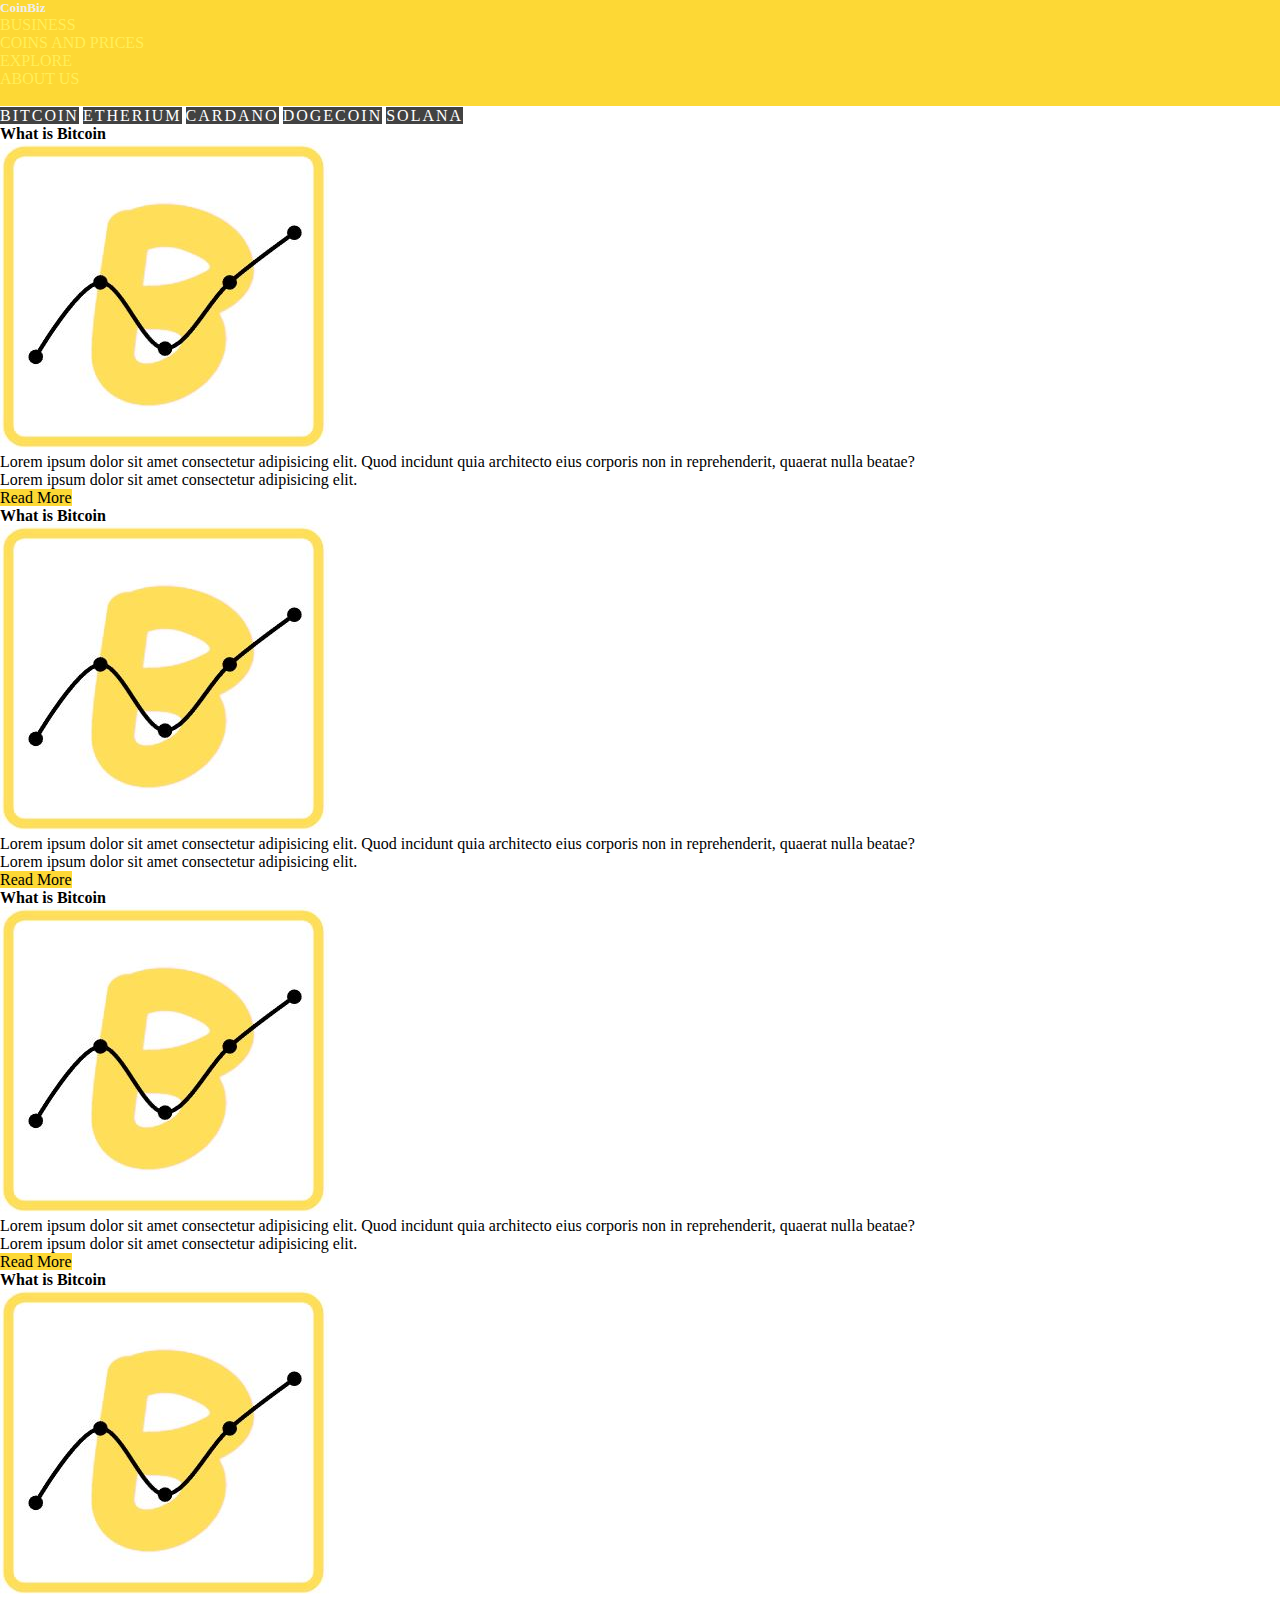
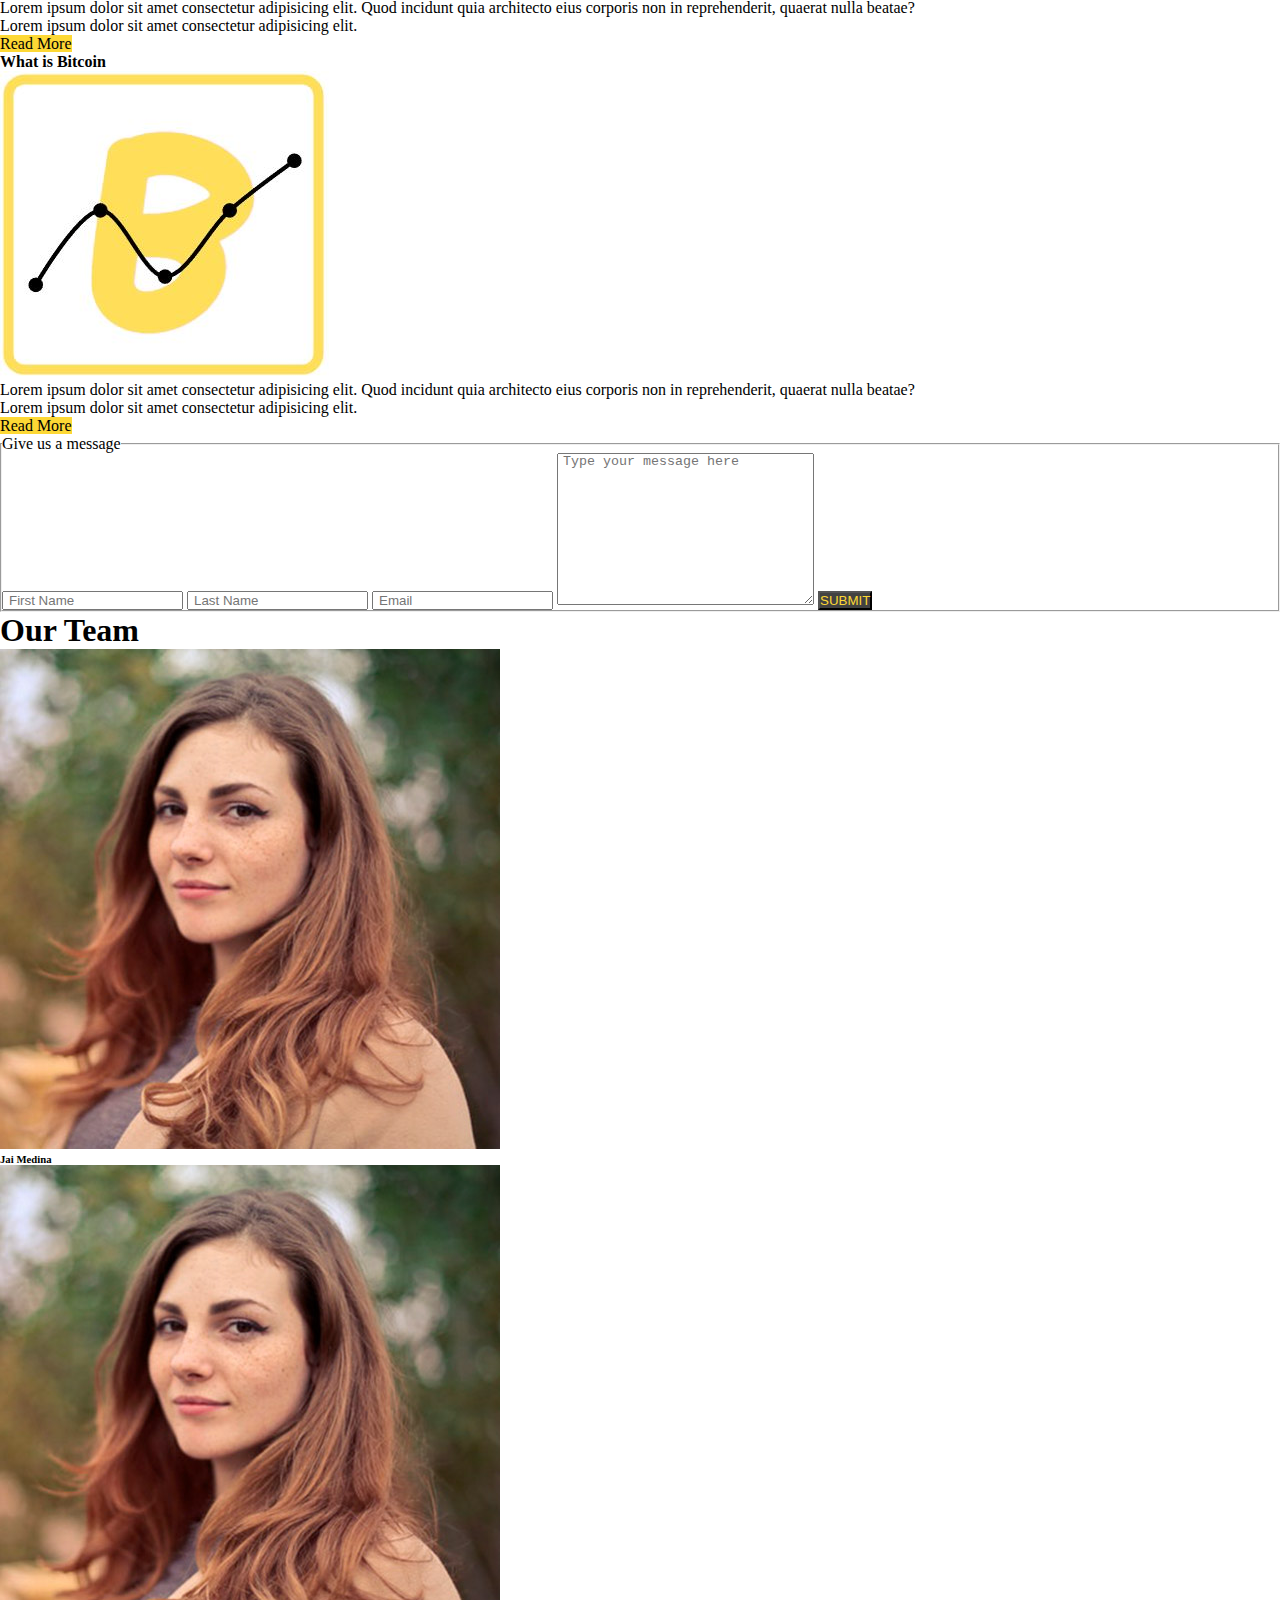
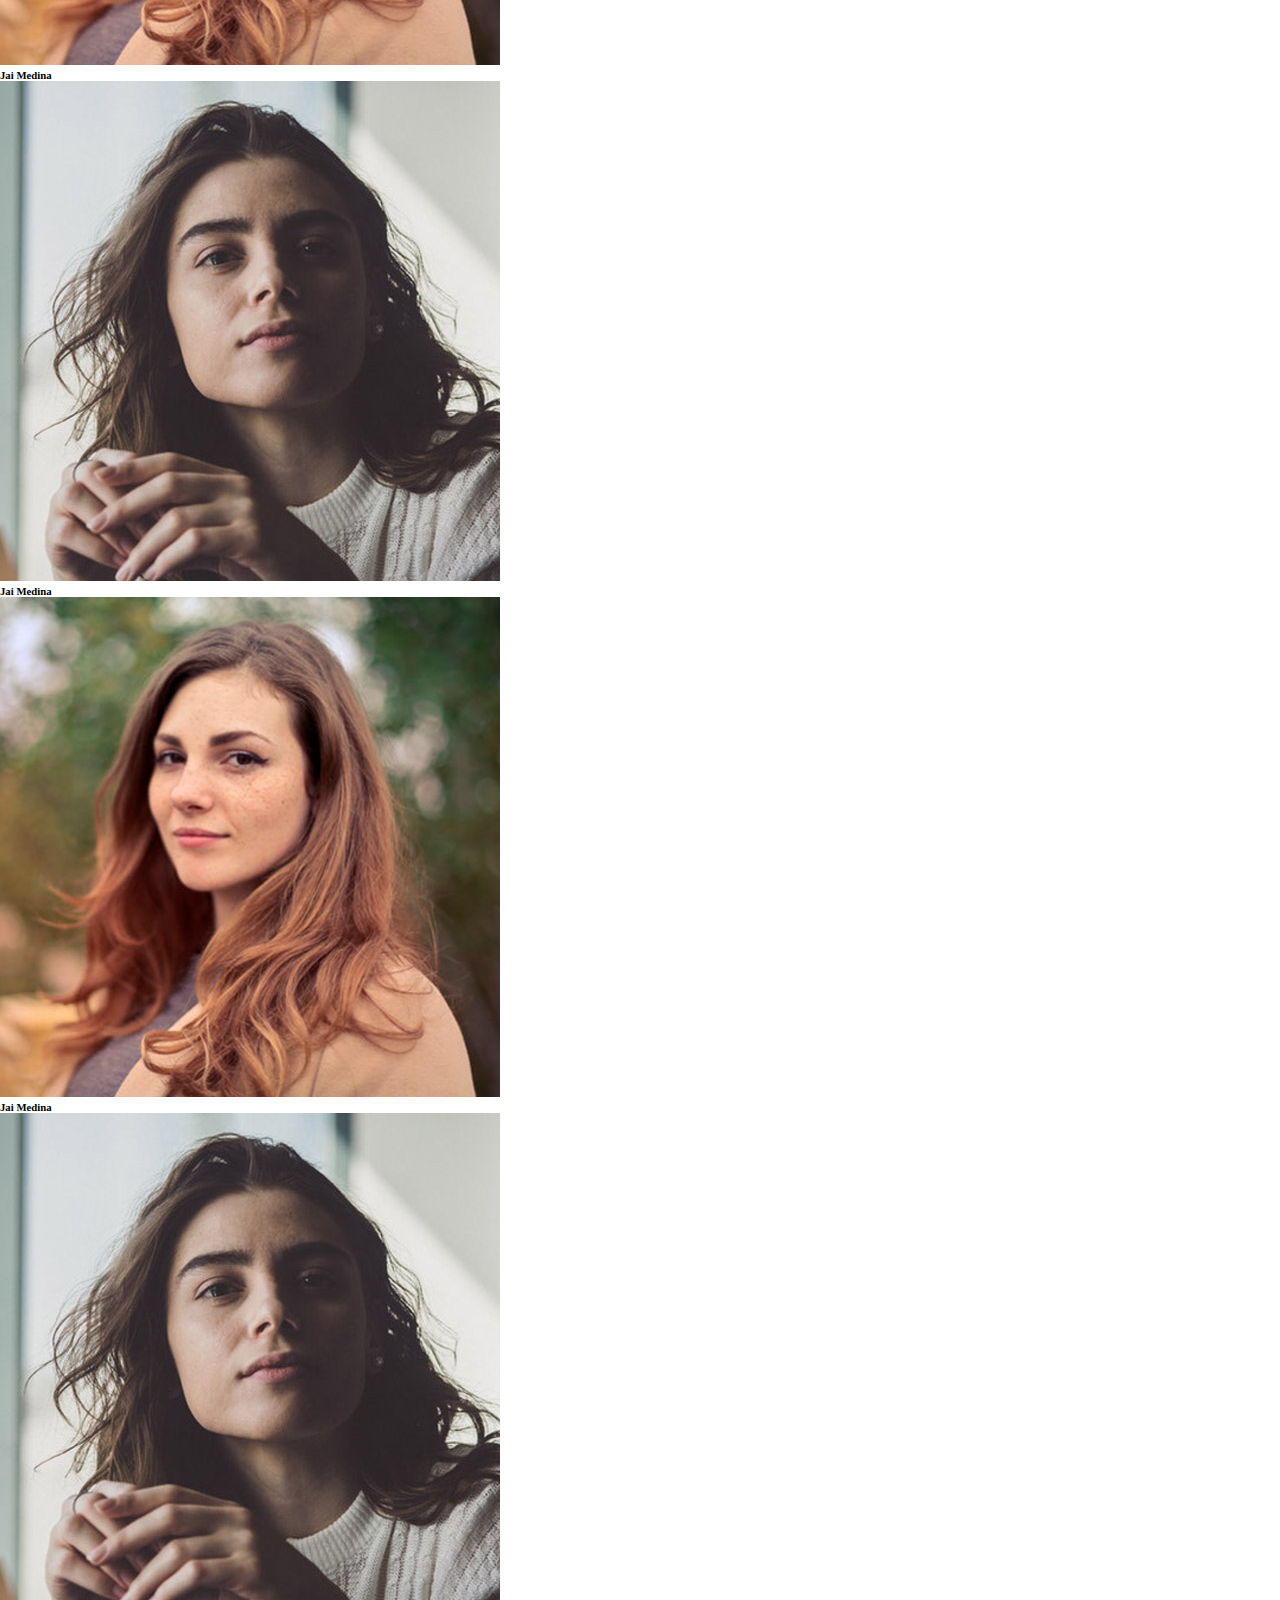
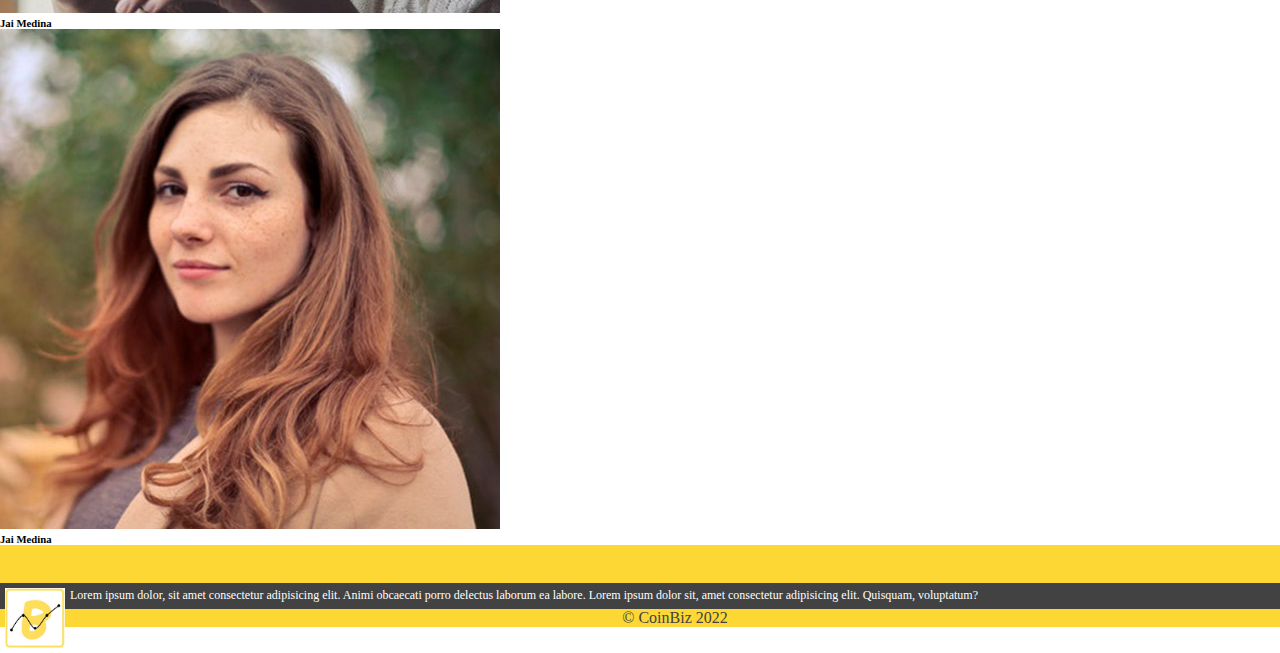
<file: COINBIZ/explore_with_toggle.html>
<!DOCTYPE html>
<html lang="en">

<head>
    <meta charset="UTF-8">
    <meta http-equiv="X-UA-Compatible" content="IE=edge">
    <meta name="viewport" content="width=device-width, initial-scale=1.0">

    <!-- bootstrap -->
    <link href="https://cdn.jsdelivr.net/npm/bootstrap@5.1.3/dist/css/bootstrap.min.css" rel="stylesheet" integrity="sha384-1BmE4kWBq78iYhFldvKuhfTAU6auU8tT94WrHftjDbrCEXSU1oBoqyl2QvZ6jIW3" crossorigin="anonymous">

    <!-- CSS Link -->
    <link rel="stylesheet" href="explore_style.css">
    <link rel="stylesheet" href="hamburger_style.css">

    <!-- favicon -->
    <link rel="apple-touch-icon" sizes="180x180" href="fav_logo/apple-touch-icon.png">
    <link rel="icon" type="image/png" sizes="32x32" href="fav_logo//favicon-32x32.png">
    <link rel="icon" type="image/png" sizes="16x16" href="fav_logo//favicon-16x16.png">
    <link rel="manifest" href="fav_logo/fav_logo/site.webmanifest">
    <link rel="mask-icon" href="fav_logo/safari-pinned-tab.svg" color="#5bbad5">
    <meta name="msapplication-TileColor" content="#da532c">
    <meta name="theme-color" content="#ffffff">

    <!-- fonts -->
    <link rel="preconnect" href="https://fonts.googleapis.com">
    <link rel="preconnect" href="https://fonts.gstatic.com" crossorigin>
    <link href="https://fonts.googleapis.com/css2?family=Abel&family=Roboto:wght@100&display=swap" rel="stylesheet">

    <!-- fontawesome -->
    <link rel="stylesheet" href="https://pro.fontawesome.com/releases/v5.10.0/css/all.css" integrity="sha384-AYmEC3Yw5cVb3ZcuHtOA93w35dYTsvhLPVnYs9eStHfGJvOvKxVfELGroGkvsg+p" crossorigin="anonymous" />


    <title>CoinBiz | About Us</title>
</head>

<body>

    <div class="nav-hamburger fixed-top" style="border-bottom: 1px solid #fff;">
        <div class="collapse" id="navbarToggleExternalContent">
            <div class="bg-dark p-4">
                <h5 class="text-white h4"> <a href="home.html" class="navbar-brand">CoinBiz</a></h5>
                <span class="text-muted"><ul class="nav navbar-nav">
                    <li><a href="business.html">BUSINESS</a></li>
                    <li><a href="cryptolists.html
                                ">COINS AND PRICES</a></li>
    
                    <li><a href="explore.html">EXPLORE</a></li>
                    <li><a href="about.html">ABOUT US</a></li>
                </ul></span>
            </div>
        </div>
        <nav class="navbar navbar-dark bg-yellow">
            <div class="container-fluid">
                <button class="navbar-toggler" type="button" data-bs-toggle="collapse" data-bs-target="#navbarToggleExternalContent" aria-controls="navbarToggleExternalContent" aria-expanded="false" aria-label="Toggle navigation">
                <span class="navbar-toggler-icon"></span>
              </button>
            </div>
        </nav>
    </div>
    <!-- <div class="header">
        <img src="images/banner.jpg" alt="">
    </div> -->









    <main class="main-about">
        <div class="about-website">
            <nav class="nav nav-pills ">
                <a class="nav-item nav-link" data-bs-toggle="collapse" href="#bitcoin-collapse">Bitcoin</a>
                <a class="nav-item nav-link" data-bs-toggle="collapse" href="#etherium-collapse">Etherium</a>
                <a class="nav-item nav-link" data-bs-toggle="collapse" href="#cardano-collapse">Cardano</a>
                <a class="nav-item nav-link" data-bs-toggle="collapse" href="#dogecoin-collapse">Dogecoin</a>
                <a class="nav-item nav-link" data-bs-toggle="collapse" href="#solana-collapse">Solana</a>
            </nav>
            <!-- Bitcoin -->
            <div class="row">
                <div class="col">
                    <div class="collapse multi-collapse" id="bitcoin-collapse">
                        <p class="card-body">
                            <h4 class="card-title">What is Bitcoin</h4>
                            <img src="images/logo.JPG" alt="bitcoin">
                            <p class="card-text">Lorem ipsum dolor sit amet consectetur adipisicing elit. Quod incidunt quia architecto eius corporis non in reprehenderit, quaerat nulla beatae?</p>
                            <p class="card-text">Lorem ipsum dolor sit amet consectetur adipisicing elit.</p>
                            <a href="#" class="btn btn-primary">Read More</a>
                        </p>
                    </div>
                </div>
            </div>
            <!-- Etherium -->
            <div class="row">
                <div class="col">
                    <div class="collapse multi-collapse" id="etherium-collapse">
                        <p class="card-body">
                            <h4 class="card-title">What is Bitcoin</h4>
                            <img src="images/logo.JPG" alt="bitcoin">
                            <p class="card-text">Lorem ipsum dolor sit amet consectetur adipisicing elit. Quod incidunt quia architecto eius corporis non in reprehenderit, quaerat nulla beatae?</p>
                            <p class="card-text">Lorem ipsum dolor sit amet consectetur adipisicing elit.</p>
                            <a href="#" class="btn btn-primary">Read More</a>
                        </p>
                    </div>
                </div>
            </div>
            <!-- cardano -->
            <div class="row">
                <div class="col">
                    <div class="collapse multi-collapse" id="cardano-collapse">
                        <p class="card-body">
                            <h4 class="card-title">What is Bitcoin</h4>
                            <img src="images/logo.JPG" alt="bitcoin">
                            <p class="card-text">Lorem ipsum dolor sit amet consectetur adipisicing elit. Quod incidunt quia architecto eius corporis non in reprehenderit, quaerat nulla beatae?</p>
                            <p class="card-text">Lorem ipsum dolor sit amet consectetur adipisicing elit.</p>
                            <a href="#" class="btn btn-primary">Read More</a>
                        </p>
                    </div>
                </div>
            </div>
            <!-- dogecoin -->
            <div class="row">
                <div class="col">
                    <div class="collapse multi-collapse" id="dogecoin-collapse">
                        <p class="card-body">
                            <h4 class="card-title">What is Bitcoin</h4>
                            <img src="images/logo.JPG" alt="bitcoin">
                            <p class="card-text">Lorem ipsum dolor sit amet consectetur adipisicing elit. Quod incidunt quia architecto eius corporis non in reprehenderit, quaerat nulla beatae?</p>
                            <p class="card-text">Lorem ipsum dolor sit amet consectetur adipisicing elit.</p>
                            <a href="#" class="btn btn-primary">Read More</a>
                        </p>
                    </div>
                </div>
            </div>
            <!-- solano  -->
            <div class="row">
                <div class="col">
                    <div class="collapse multi-collapse" id="solana-collapse">
                        <p class="card-body">
                            <h4 class="card-title">What is Bitcoin</h4>
                            <img src="images/logo.JPG" alt="bitcoin">
                            <p class="card-text">Lorem ipsum dolor sit amet consectetur adipisicing elit. Quod incidunt quia architecto eius corporis non in reprehenderit, quaerat nulla beatae?</p>
                            <p class="card-text">Lorem ipsum dolor sit amet consectetur adipisicing elit.</p>
                            <a href="#" class="btn btn-primary">Read More</a>
                        </p>
                    </div>
                </div>
            </div>

        </div>

        <form action="" class="contact-us">
            <fieldset>
                <legend>Give us a message</legend>
                <input type="text" name="firstname" id="" placeholder="First Name">
                <input type="text" name="lastname" id="" placeholder="Last Name">
                <input type="email" name="email" id="" placeholder="Email">

                <textarea name="message" id="" cols="30" rows="10" placeholder="Type your message here"></textarea>
                <button class="btn-secondary btn-submit" role="alert">SUBMIT</button>
            </fieldset>
        </form>
        <div class="the-team">
            <h1>Our Team</h1>
            <div class="team-gallery">
                <div class="image-box img1">
                    <img class="person1" src="images/team/person1.jpg" alt="">
                    <h6>Jai Medina</h6>
                </div>
                <div class="image-box img2">

                    <img class="person2" src="images/team/person1.jpg" alt="">
                    <h6>Jai Medina</h6>
                </div>
                <div class="image-box img3">
                    <img class="person1" src="images/team/person2.jpg" alt="">
                    <h6>Jai Medina</h6>
                </div>
                <div class="image-box img4">
                    <img class="person2" src="images/team/person1.jpg" alt="">
                    <h6>Jai Medina</h6>
                </div>
                <div class="image-box img5">
                    <img class="person1" src="images/team/person2.jpg" alt="">
                    <h6>Jai Medina</h6>
                </div>
                <div class="image-box img6">
                    <img class="person2" src="images/team/person1.jpg" alt="">
                    <h6>Jai Medina</h6>
                </div>
            </div>
        </div>
    </main>

    <footer class="footer">
        <div class="footer-social">

            <a href="https://twitter.com" target="_blank"><i class="fab fa-twitter"></i></a>
            <a href="https://facebook.com" target="_blank"><i class="fab fa-facebook"></i></a>
            <a href="https://linkedin.com" target="_blank"> <i class="fab fa-linkedin-in"></i></a>
        </div>
        <div class="footer-logo">
            <a href="home.html"><img src="images/logo.JPG" alt=""></a>
            <p>Lorem ipsum dolor, sit amet consectetur adipisicing elit. Animi obcaecati porro delectus laborum ea labore. Lorem ipsum dolor sit, amet consectetur adipisicing elit. Quisquam, voluptatum?</p>
        </div>
        <div class="footer-copyright">
            &copy CoinBiz 2022
        </div>
    </footer>



    <!-- script -->
    <script src="https://cdn.jsdelivr.net/npm/bootstrap@5.1.3/dist/js/bootstrap.bundle.min.js" integrity="sha384-ka7Sk0Gln4gmtz2MlQnikT1wXgYsOg+OMhuP+IlRH9sENBO0LRn5q+8nbTov4+1p" crossorigin="anonymous"></script>

</body>

</html>
</file>
<file: COINBIZ/styles.css>
* {
    margin: 0;
    padding: 0;
    text-decoration: none;
    font-family: 'Abel', sans-serif;
    color: #000;
    box-sizing: border-box;
}

.container {
    display: flex;
    height: 100%;
    flex-direction: column;
}

main {
    background-color: #757575;
    height: 60%;
}

main div {
    height: 500px;
    border: 1px solid #ffee58;
}

header,
footer {
    background-color: #ffee58;
    height: 20%;
}

header div {
    height: 60px;
    border: 1px solid #000;
}

header nav {
    height: 150px;
    border: 1px solid #000;
}


/* NAV */

.nav li {
    display: inline-block;
    padding-top: 120px;
    padding-bottom: 20px;
}

a {
    padding: 10px 20px;
    border: 1px solid #000;
}


/* business page  */


/* .business-main,
{
    display: flex;
    flex-direction: row;
    align-items: flex-start;
    width: 100%;
    height: 60%;
} */

.right-aside,
.left-aside {
    height: 100%;
    flex: 2;
}

.main-section {
    height: 100%;
    flex: 5;
    background-color: yellow;
}


/* end of business */


/* .wrapper-container {
    height: auto;
    display: grid;
    grid-template-areas: "header header header" "article article article" "section main aside" "footer footer footer";
    grid-template-columns: 20% 1fr 20%;
    grid-template-rows: 20% 40% 1fr 20%;
}

.header {
    grid-area: header;
    background-color: cadetblue;
}

.footer {
    grid-area: footer;
    background-color: cadetblue;
}

.left-aside {
    grid-area: section;
    background-color: cornsilk;
}

.right-aside {
    grid-area: aside;
    background-color: cornsilk;
}

.main-section {
    grid-area: main;
}

.banner {
    grid-area: article;
} */
</file>
<file: COINBIZ/about_style.css>
::placeholder {
           padding-left: 5px;
       }
       
       .required:after {
           content: '*';
           color: red;
       }
       
       .modal-header {
           background-color: #fdd835;
       }
       /* main-about */
       /* About Us */
       
       .main-about {
           grid-area: main-about;
       }
       
       .about-website {
           background-color: #fff;
           padding: 10px;
       }
       
       .main-about h1,
       .the-team h1 {
           font-style: 2em;
           padding: 5px;
           color: #ffee58;
       }
       
       .image-text,
       .footer-logo {
           display: block;
           padding: 0px;
       }
       
       .image-text img {
           float: left;
           width: 100px;
           height: 100px;
           padding: 5px;
       }
       
       .about-p {
           color: #424242;
           text-align: justify;
       }
       
       .about-website h1 {
           color: #424242;
           text-align: center;
       }
       
       .div-btn-contact {
           display: flex;
           justify-content: center;
       }
       /* Contact Us Form */
       
       .contact-us {
           background-color: #fff;
           width: 90%;
           padding: 20px;
       }
       
       .contact-us fieldset {
           border: 1px #424242 solid;
           padding: 1em;
           display: flex;
           flex-direction: column;
           justify-content: center;
           align-items: center;
           background-color: beige;
       }
       
       .contact-us input[type=text],
       .contact-us input[type=text],
       .contact-us input[type=email],
       .contact-us textarea,
       .contact-us button {
           width: 90%;
           border: 2px solid #757575;
           margin: 2px;
           border-radius: 5px;
       }
       
       textarea {
           resize: none;
       }
       
       .contact-us input[type=button] {
           background-color: #757575;
           color: #ffee58;
       }
       /* Our Team */
       
       .the-team {
           background-color: #424242;
           padding: 5px;
       }
       
       .the-team h1 {
           text-align: center;
       }
       
       .team-gallery {
           display: grid;
           grid-template-areas: "img1 img2" "img3 img4" "img5 img6";
           grid-template-columns: 1fr 1fr;
           grid-template-rows: 1fr 1fr 1fr;
       }
       
       .img1 {
           grid-area: img1;
       }
       
       .img2 {
           grid-area: img2;
       }
       
       .img3 {
           grid-area: img3;
       }
       
       .img4 {
           grid-area: img4;
       }
       
       .img5 {
           grid-area: img5;
       }
       
       .img6 {
           grid-area: img6;
       }
       
       .image-box {
           display: flex;
           flex-direction: column;
           justify-content: center;
           align-items: center;
       }
       
       .image-box img {
           width: 80px;
           height: 80px;
           border-radius: 50%;
       }
       
       .image-box h6 {
           color: #fff;
       }
       
       .image-box h6 {
           font-size: 12px;
           font-weight: normal;
           padding: 5px;
       }
       
       .officer-img.img {
           width: 80px;
           height: 100px;
       }
</file>
<file: COINBIZ/main.css>
/* MAIN CSS FOR
universal,
body
navbar
footer,
bottuns and
background color */

* {
    margin: 0;
    padding: 0;
    box-sizing: border-box;
    text-decoration: none;
}

.body {
    display: grid;
    font-family: 'Abel', sans-serif;
    grid-template-columns: 1fr;
    grid-template-rows: 120px auto 150px;
}


/* NAVBAR */

.navbar-nav {
    /* ul class */
    font-size: 15px;
    text-transform: uppercase;
    font-weight: 500;
}

.navbar-light .navbar-brand {
    color: 000;
    font-size: 25px;
    text-transform: uppercase;
    font-weight: 700;
    letter-spacing: 3px;
}

.navbar-light .navbar-brand span {
    border: 0px solid #fdd835;
    padding: 0px;
}

.w-100 {
    height: 100vh;
}

.navbar-light .nav-brand:focus,
.navbar-light .nav-brand:hover {
    color: #424242
}

.navbar-light .navbar-nav .nav-link {
    color: #000;
    font-size: 1.3em;
}


/* footer */

footer {
    background-color: #424242;
    grid-area: footer;
}

.footer-social {
    border: 0px solid #ffee58;
    display: flex;
    justify-content: center;
    padding: 10px;
    background-color: #fdd835;
}

.footer-social a,
.footer-social i {
    padding: 0 10px;
    cursor: pointer;
    color: #000;
}

.footer-social a:hover,
.footer-social i:hover {
    color: #fff;
}

.footer-logo p {
    color: #fff;
    font-size: 12px;
    padding: 5px;
    margin: 0;
}

.footer-copyright {
    border: 0px solid #424242;
    text-align: center;
    color: #424242;
    background-color: #fdd835;
    border-top: 1px solid #424242;
}

.footer-copyright p {
    text-align: center;
    margin-bottom: 0;
    padding: 5px;
    color: #000;
    font-size: 14px;
}

.footer-logo img {
    float: left;
    width: 70px;
    height: 70px;
    padding: 5px;
    border: 0px solid red;
}


/* buttons */

.btn:active {
    border: none;
}

.btn-primary {
    background-color: #fdd835;
    color: #000;
    border: none;
    border-color: none;
}

.btn-primary:active,
.btn-primary:focus,
.btn-primary:visited,
.btn-primary:focus-within {
    background-color: #fac903;
    color: #000;
    border: none;
    border-color: none;
}

.btn-primary:hover {
    background-color: #fac903;
    color: #000;
}

.btn-secondary {
    background-color: #424242;
    color: #fdd835;
}

.btn-secondary:hover {
    background-color: #5c5b5b;
    color: #fdd835;
}

.bg-darkgray {
    background-color: #424242;
    color: #fff;
}

.bg-yellow {
    background-color: #fdd835;
    color: #424242;
}

.bg-lightgray {
    background-color: #e0e0e0;
    color: #000;
}

.bg-lightyellow {
    background-color: #fffde7;
    color: #000;
}

select.curr-select:hover,
select.btc-select:hover {
    background-color: whitesmoke;
}

.bg-warning {
    background-color: #fdd835;
}

div.col6 {
    padding: 0;
}
</file>
<file: COINBIZ/explore_styles.css>
::placeholder {
    padding-left: 5px;
}


/* Cointainer 1 */

.container-1 {
    padding: 0px;
    background-color: #fff;
}

.h5-portal1 {
    grid-area: h5-portal1;
    padding: 15px 0;
    text-transform: uppercase;
    font-size: 1.9em;
    text-align: center;
}

.learn-image img {
    width: 100px;
}

.box-p h5 {
    text-align: center;
    padding-top: 10px;
}

.box-p p {
    text-align: center;
    background-color: #fff;
    padding: 5px 5px;
}


/* Container-2 */

.container-2 {
    padding: 0px;
}

.h5-portal {
    grid-area: h5-portal;
    padding: 15px 0;
    text-transform: uppercase;
    /* background-color: #bdbdbd; */
    font-size: 1.9em;
}

.learn-image,
.box-image {
    display: flex;
    width: 100%;
    justify-content: center;
}

i {
    color: #000;
    background-color: transparent;
    padding: 5px;
    border-radius: 50%;
    margin-bottom: -25px;
    z-index: 1;
}

.box-paragraph {
    padding: 0 10px;
}

.box-paragraph p {
    text-align: center;
    background-color: #f5f5f5;
    padding: 25px 0 10px 0px;
    border-radius: 3px;
}

.fas.fa-hand-holding-usd,
.fab.fa-ethereum,
.fab.fa-bitcoin {
    font-size: 50px;
    margin-bottom: 0px;
}

.h5-courses {
    grid-area: h5-portal1;
    padding: 15px 0px;
    text-transform: uppercase;
    font-size: 1.9em;
    text-align: center;
}

.p-course {
    margin-bottom: 0;
}

.box-p p {
    background-color: #e0e0e0 !important;
    color: #000;
}
</file>
<file: COINBIZ/explore_style.css>
* {
    margin: 0;
    padding: 0;
    box-sizing: border-box;
    text-decoration: none;
}

 ::placeholder {
    padding-left: 5px;
}

.body {
    display: grid;
    grid-template-areas: "nav-hamburger" "main-explore" "footer";
    font-family: 'Abel', sans-serif;
    grid-template-columns: 1fr;
    grid-template-rows: 120px auto 150px;
    background-color: #fdd835;
}


/* nav bar and links */

.nav-hamburger {
    grid-area: nav-hamburger;
    background-color: #fdd835;
}

a {
    color: #ffee58;
    text-decoration: none;
}

a:hover {
    color: #eeeeee;
}


/* Main Explore */

.main-explore {
    grid-area: main-explore;
    background-color: #e0e0e0;
}


/* nav 2 */

.nav2 {
    background-color: #424242;
    padding: 10px;
    margin: 0;
    /* height: auto; */
}

.nav-item,
.dropdown {
    color: #fff;
    letter-spacing: 2px;
    text-transform: uppercase;
    background-color: #424242;
}

.nav-item:hover,
.dropdown:hover {
    color: #ffee58;
}

.nav-item:focus,
.dropdown:focus {
    color: #ffee58;
}

.dropdown-menu {
    width: 100%;
    background-color: #424242;
}

.nav-item,
.nav-link {
    width: 100%;
    text-align: center;
}

.nav-link:active,
.nav-pills .show>.nav-link {
    background-color: #424242;
}


/* .nav-link:active,
.nav-pills .show>.nav-link {
    background-color: #424242;
} */


/* .dropdown-menu a:hover {
    color: #ffee58;
} */

.nav-item.nav-link:hover {
    color: #ffee58;
}


/* Cointainer 1 */

.container-1 {
    padding: 0px;
    background-color: #fff;
}

.div-portal1 {
    display: grid;
    grid-template-areas: "h5-portal1 " "box-1" "box-2" "box-3";
    grid-template-columns: 1fr;
    grid-template-rows: auto 1fr 1fr 1fr;
}

.h5-portal1 {
    grid-area: h5-portal1;
    padding: 15px;
    text-transform: uppercase;
}

.box-1 {
    grid-area: box-1;
}

.box-2 {
    grid-area: box-2;
}

.box-3 {
    grid-area: box-3;
}

.box-1,
.box-2,
.box-3 {
    background-color: #fff;
    border: 0px solid red;
    display: flex;
    flex-direction: column;
    justify-content: center;
    padding: 5px;
    width: 100%;
}

.learn-image img {
    width: 100px;
}

.box-p h5 {
    text-align: center;
    padding-top: 10px;
}

.box-p p {
    text-align: center;
    background-color: #fff;
    padding: 5px 5px;
}


/* Container-2 */

.container-2 {
    padding: 0px;
}

.div-portal2 {
    background-color: #bdbdbd;
    display: grid;
    grid-template-areas: "h5-portal" "box-4" "box-5" "box-6";
    grid-template-columns: 1fr;
    grid-template-rows: auto 1fr 1fr 1fr;
}

.h5-portal {
    grid-area: h5-portal;
    padding: 15px;
    text-transform: uppercase;
    background-color: #bdbdbd;
}

.box-4 {
    grid-area: box-4;
}

.box-5 {
    grid-area: box-5;
}

.box-6 {
    grid-area: box-6;
}

.div-portal h5 {
    text-align: center;
    background-color: #bdbdbd;
}

.box-4,
.box-5,
.box-6 {
    background-color: #bdbdbd;
    border: 0px solid red;
    display: flex;
    flex-direction: column;
    justify-content: center;
    padding: 5px;
    width: 100%;
}

.learn-image,
.box-image {
    display: flex;
    width: 100%;
    justify-content: center;
}

i {
    color: #000;
    background-color: transparent;
    padding: 5px;
    border-radius: 50%;
    margin-bottom: -25px;
    z-index: 1;
}

.box-paragraph {
    padding: 0 10px;
}

.box-paragraph p {
    text-align: center;
    background-color: #f5f5f5;
    padding: 25px 0 10px 0px;
    border-radius: 3px;
}


/* footer */

footer {
    background-color: #424242;
    grid-area: footer;
}

.footer-social {
    border: 0px solid #ffee58;
    display: flex;
    justify-content: center;
    padding: 10px;
    background-color: #fdd835;
}

.footer-social a,
.footer-social i {
    padding: 0 10px;
    cursor: pointer;
    color: #000;
}

.footer-social a:hover,
.footer-social i:hover {
    color: #fff;
}

.footer-logo p {
    color: #fff;
    font-size: 12px;
    padding: 5px;
    margin: 0;
}

.footer-copyright {
    border: 0px solid #424242;
    text-align: center;
    color: #424242;
    background-color: #fdd835;
    border-top: 1px solid #424242;
}

.footer-copyright p {
    text-align: center;
    margin-bottom: 0;
    padding: 5px;
    color: #000;
    font-size: 14px;
}

.footer-logo img {
    float: left;
    width: 70px;
    height: 70px;
    padding: 5px;
    border: 0px solid red;
}


/* buttons */

.btn:active {
    border: none;
}

.btn-primary {
    background-color: #fdd835;
    color: #000;
    border: none;
    border-color: none;
}

.btn-primary:active,
.btn-primary:focus,
.btn-primary:visited,
.btn-primary:focus-within {
    background-color: #fac903;
    color: #000;
    border: none;
    border-color: none;
}

.btn-primary:hover {
    background-color: #fac903;
    color: #000;
}

.btn-secondary {
    background-color: #424242;
    color: #fdd835;
}

.btn-secondary:hover {
    background-color: #5c5b5b;
    color: #fdd835;
}

.bg-darkgray {
    background-color: #424242;
    color: #fff;
}

.bg-yellow {
    background-color: #fdd835;
    color: #424242;
}
</file>
<file: COINBIZ/hamburger_style.css>
.navbar-dark .navbar-toggler-icon {
                    background-image: url("data:image/svg+xml,%3csvg xmlns='http://www.w3.org/2000/svg' viewBox='0 0 30 30'%3e%3cpath stroke='rgba%2836, 36, 36, 0.80%29' stroke-linecap='round' stroke-miterlimit='10' stroke-width='2' d='M4 7h22M4 15h22M4 23h22'/%3e%3c/svg%3e");
                }
                
                .navbar-dark .navbar-toggler {
                    border: none;
                    color: #ffee58;
                    border-color: rgba(255, 255, 255, .1);
                }
</file>
